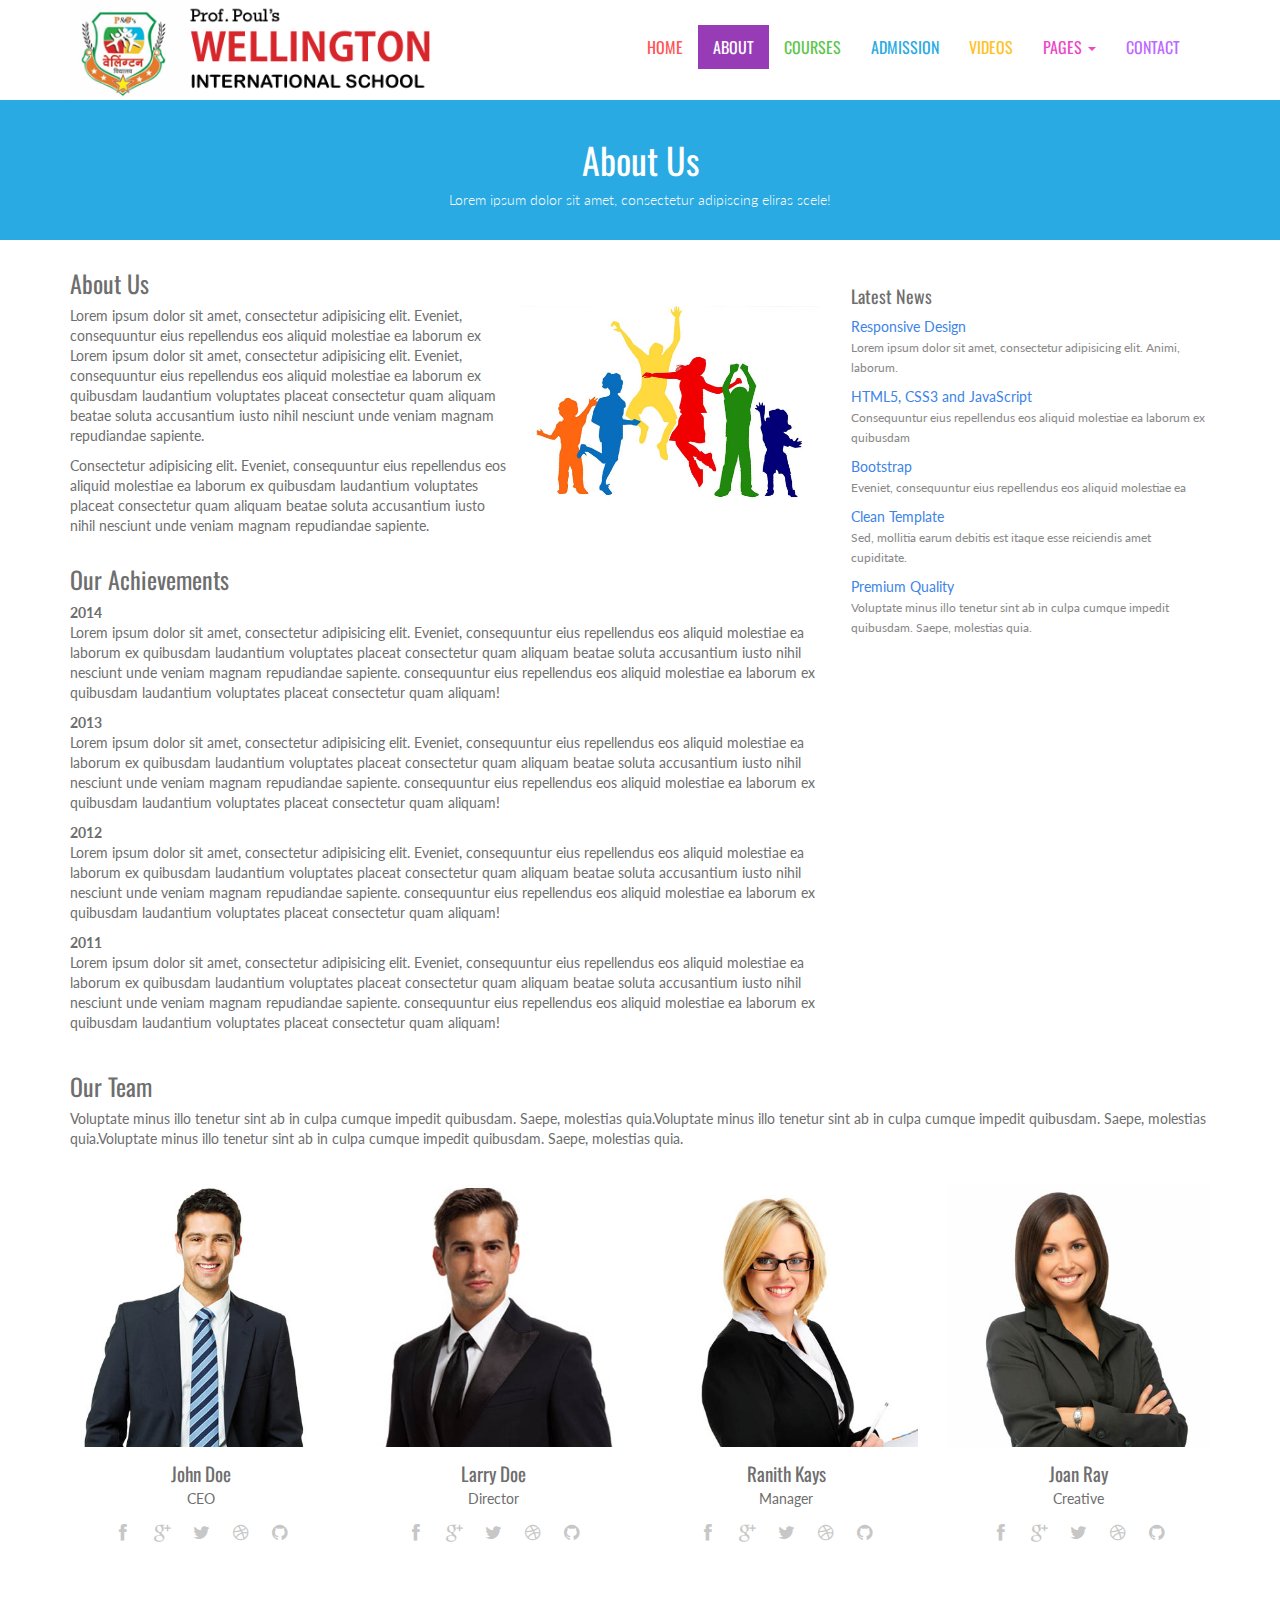
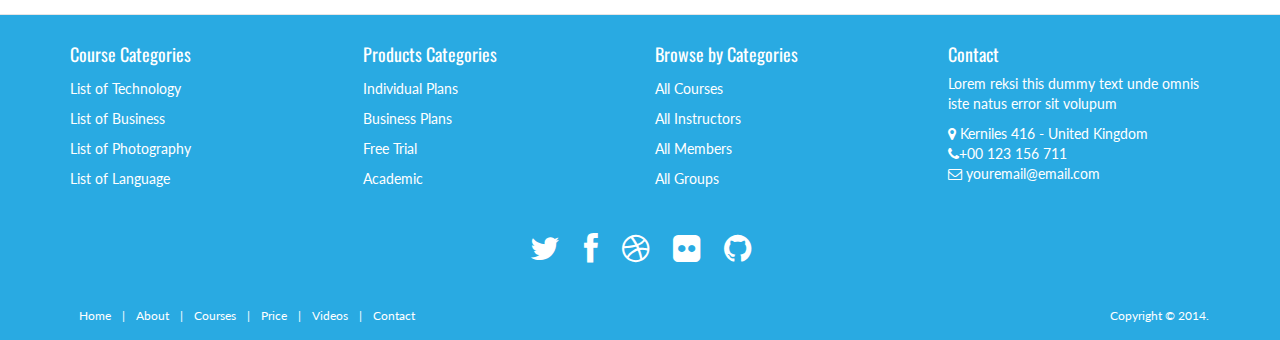
<file: about.html>
<!--
Author: WebThemez
Author URL: http://webthemez.com
License: Creative Commons Attribution 3.0 Unported
License URL: http://creativecommons.org/licenses/by/3.0/
-->
<!DOCTYPE html>
<html lang="en">
<head>
    <meta charset="utf-8">
    <meta name="viewport" content="width=device-width, initial-scale=1.0">
    <meta name="description" content="free-educational-responsive-web-template-webEdu">
    <meta name="author" content="webThemez.com">
    <title>Willington International School, Nanded.</title>
    <link rel="favicon" href="assets/images/favicon.png">
    <link rel="stylesheet" media="screen" href="http://fonts.googleapis.com/css?family=Open+Sans:300,400,700">
    <link rel="stylesheet" href="assets/css/bootstrap.min.css">
    <link rel="stylesheet" href="assets/css/font-awesome.min.css">
    <!-- Custom styles for our template -->
    <link rel="stylesheet" href="assets/css/bootstrap-theme.css" media="screen">
    <link rel="stylesheet" href="assets/css/style.css">
    <!-- HTML5 shim and Respond.js IE8 support of HTML5 elements and media queries -->
    <!--[if lt IE 9]>
	<script src="assets/js/html5shiv.js"></script>
	<script src="assets/js/respond.min.js"></script>
	<![endif]-->
</head>

<body>
    <!-- Fixed navbar -->
    <div class="navbar navbar-inverse">
        <div class="container">
            <div class="navbar-header">
                <!-- Button for smallest screens -->
                <button type="button" class="navbar-toggle" data-toggle="collapse" data-target=".navbar-collapse"><span class="icon-bar"></span><span class="icon-bar"></span><span class="icon-bar"></span></button>
                <a class="navbar-brand" href="index.html">
                    <img src="assets/images/logo.png" alt="Techro HTML5 template"></a>
            </div>
          <div class="navbar-collapse collapse">
				<ul class="nav navbar-nav pull-right mainNav">
					<li class="c1"><a href="index.html">Home</a></li>
					<li class="c2 active"><a href="about.html">About</a></li>
					<li class="c3"><a href="courses.html">Courses</a></li>
					<li class="c4"><a href="price.html">Admission</a></li>
					<li class="c5"><a href="videos.html">Videos</a></li>
					<li class="c6 dropdown">
						<a href="#" class="dropdown-toggle" data-toggle="dropdown">Pages <b class="caret"></b></a>
						<ul class="dropdown-menu">
							<li><a href="sidebar-right.html">Right Sidebar</a></li>
							<li><a href="#">Dummy Link1</a></li>
							<li><a href="#">Dummy Link2</a></li>
							<li><a href="#">Dummy Link3</a></li>
						</ul>
					</li>
					<li class="c7"><a href="contact.html">Contact</a></li>

				</ul>
			</div>
            <!--/.nav-collapse -->
        </div>
    </div>
    <!-- /.navbar -->

 	<header id="head" class="secondary">
            <div class="container">
                    <h1>About Us</h1>
                    <p>Lorem ipsum dolor sit amet, consectetur adipiscing eliras scele!</p>
                </div>
    </header>


    <!-- container -->
    <section class="container">
        <div class="row">
            <!-- main content -->
            <section class="col-sm-8 maincontent">
                <h3>About Us</h3>
                <p>
                    <img src="assets/images/about.jpg" alt="" class="img-rounded pull-right" width="300">
                    Lorem ipsum dolor sit amet, consectetur adipisicing elit. Eveniet, consequuntur eius repellendus eos aliquid molestiae ea laborum ex Lorem ipsum dolor sit amet, consectetur adipisicing elit. Eveniet, consequuntur eius repellendus eos aliquid molestiae ea laborum ex quibusdam laudantium voluptates placeat consectetur quam aliquam beatae soluta accusantium iusto nihil nesciunt unde veniam magnam repudiandae sapiente.
                </p>
                <p>Consectetur adipisicing elit. Eveniet, consequuntur eius repellendus eos aliquid molestiae ea laborum ex quibusdam laudantium voluptates placeat consectetur quam aliquam beatae soluta accusantium iusto nihil nesciunt unde veniam magnam repudiandae sapiente.</p>
                <h3>Our Achievements</h3>
                <strong>2014</strong>
                <p>Lorem ipsum dolor sit amet, consectetur adipisicing elit. Eveniet, consequuntur eius repellendus eos aliquid molestiae ea laborum ex quibusdam laudantium voluptates placeat consectetur quam aliquam beatae soluta accusantium iusto nihil nesciunt unde veniam magnam repudiandae sapiente. consequuntur eius repellendus eos aliquid molestiae ea laborum ex quibusdam laudantium voluptates placeat consectetur quam aliquam!</p>
                <strong>2013</strong>
                <p>Lorem ipsum dolor sit amet, consectetur adipisicing elit. Eveniet, consequuntur eius repellendus eos aliquid molestiae ea laborum ex quibusdam laudantium voluptates placeat consectetur quam aliquam beatae soluta accusantium iusto nihil nesciunt unde veniam magnam repudiandae sapiente. consequuntur eius repellendus eos aliquid molestiae ea laborum ex quibusdam laudantium voluptates placeat consectetur quam aliquam!</p>
                <strong>2012</strong>
                <p>Lorem ipsum dolor sit amet, consectetur adipisicing elit. Eveniet, consequuntur eius repellendus eos aliquid molestiae ea laborum ex quibusdam laudantium voluptates placeat consectetur quam aliquam beatae soluta accusantium iusto nihil nesciunt unde veniam magnam repudiandae sapiente. consequuntur eius repellendus eos aliquid molestiae ea laborum ex quibusdam laudantium voluptates placeat consectetur quam aliquam!</p>
                <strong>2011</strong>
                <p>Lorem ipsum dolor sit amet, consectetur adipisicing elit. Eveniet, consequuntur eius repellendus eos aliquid molestiae ea laborum ex quibusdam laudantium voluptates placeat consectetur quam aliquam beatae soluta accusantium iusto nihil nesciunt unde veniam magnam repudiandae sapiente. consequuntur eius repellendus eos aliquid molestiae ea laborum ex quibusdam laudantium voluptates placeat consectetur quam aliquam!</p>
            </section>
            <!-- /main -->

            <!-- Sidebar -->
            <aside class="col-sm-4 sidebar sidebar-right">

                <div class="panel">
                    <h4>Latest News</h4>
                    <ul class="list-unstyled list-spaces">
                        <li><a href="">Responsive Design</a><br>
                            <span class="small text-muted">Lorem ipsum dolor sit amet, consectetur adipisicing elit. Animi, laborum.</span></li>
                        <li><a href="">HTML5, CSS3 and JavaScript</a><br>
                            <span class="small text-muted">Consequuntur eius repellendus eos aliquid molestiae ea laborum ex quibusdam</span></li>
                        <li><a href="">Bootstrap</a><br>
                            <span class="small text-muted">Eveniet, consequuntur eius repellendus eos aliquid molestiae ea</span></li>
                        <li><a href="">Clean Template</a><br>
                            <span class="small text-muted">Sed, mollitia earum debitis est itaque esse reiciendis amet cupiditate.</span></li>
                        <li><a href="">Premium Quality</a><br>
                            <span class="small text-muted">Voluptate minus illo tenetur sint ab in culpa cumque impedit quibusdam. Saepe, molestias quia.</span></li>
                    </ul>
                </div>

            </aside>
            <!-- /Sidebar -->

        </div>
    </section>
    <!-- /container -->
    <section class="team-content">
        <div class="container">
            <div class="row">
                <div class="col-md-12">
                    <h3>Our Team</h3>
                    <p>Voluptate minus illo tenetur sint ab in culpa cumque impedit quibusdam. Saepe, molestias quia.Voluptate minus illo tenetur sint ab in culpa cumque impedit quibusdam. Saepe, molestias quia.Voluptate minus illo tenetur sint ab in culpa cumque impedit quibusdam. Saepe, molestias quia.</p>
                    <br />
                </div>
            </div>
            <div class="row">

                <div class="col-md-3 col-sm-6 col-xs-6">
                    <!-- Team Member -->
                    <div class="team-member">
                        <!-- Image Hover Block -->
                        <div class="member-img">
                            <!-- Image  -->
                            <img class="img-responsive" src="assets/images/photo-1.jpg" alt="">
                        </div>
                        <!-- Member Details -->
                        <h4>John Doe</h4>
                        <!-- Designation -->
                        <span class="pos">CEO</span>
                        <div class="team-socials">
                            <a href="#"><i class="fa fa-facebook"></i></a>
                            <a href="#"><i class="fa fa-google-plus"></i></a>
                            <a href="#"><i class="fa fa-twitter"></i></a>
                            <a href="#"><i class="fa fa-dribbble"></i></a>
                            <a href="#"><i class="fa fa-github"></i></a>
                        </div>
                    </div>
                </div>
                <div class="col-md-3 col-sm-6 col-xs-6">
                    <!-- Team Member -->
                    <div class="team-member pDark">
                        <!-- Image Hover Block -->
                        <div class="member-img">
                            <!-- Image  -->
                            <img class="img-responsive" src="assets/images/photo-2.jpg" alt="">
                        </div>
                        <!-- Member Details -->
                        <h4>Larry Doe</h4>
                        <!-- Designation -->
                        <span class="pos">Director</span>
                        <div class="team-socials">
                            <a href="#"><i class="fa fa-facebook"></i></a>
                            <a href="#"><i class="fa fa-google-plus"></i></a>
                            <a href="#"><i class="fa fa-twitter"></i></a>
                            <a href="#"><i class="fa fa-dribbble"></i></a>
                            <a href="#"><i class="fa fa-github"></i></a>
                        </div>
                    </div>
                </div>
                <div class="col-md-3 col-sm-6 col-xs-6">
                    <!-- Team Member -->
                    <div class="team-member pDark">
                        <!-- Image Hover Block -->
                        <div class="member-img">
                            <!-- Image  -->
                            <img class="img-responsive" src="assets/images/photo-3.jpg" alt="">
                        </div>
                        <!-- Member Details -->
                        <h4>Ranith Kays</h4>
                        <!-- Designation -->
                        <span class="pos">Manager</span>
                        <div class="team-socials">
                            <a href="#"><i class="fa fa-facebook"></i></a>
                            <a href="#"><i class="fa fa-google-plus"></i></a>
                            <a href="#"><i class="fa fa-twitter"></i></a>
                            <a href="#"><i class="fa fa-dribbble"></i></a>
                            <a href="#"><i class="fa fa-github"></i></a>
                        </div>
                    </div>
                </div>
                <div class="col-md-3 col-sm-6 col-xs-6">
                    <!-- Team Member -->
                    <div class="team-member pDark">
                        <!-- Image Hover Block -->
                        <div class="member-img">
                            <!-- Image  -->
                            <img class="img-responsive" src="assets/images/photo-4.jpg" alt="">
                        </div>
                        <!-- Member Details -->
                        <h4>Joan Ray</h4>
                        <!-- Designation -->
                        <span class="pos">Creative</span>
                        <div class="team-socials">
                            <a href="#"><i class="fa fa-facebook"></i></a>
                            <a href="#"><i class="fa fa-google-plus"></i></a>
                            <a href="#"><i class="fa fa-twitter"></i></a>
                            <a href="#"><i class="fa fa-dribbble"></i></a>
                            <a href="#"><i class="fa fa-github"></i></a>
                        </div>
                    </div>
                </div>
            </div>
        </div>
    </section>
  <footer id="footer">
 
		<div class="container">
   <div class="row">
  <div class="footerbottom">
    <div class="col-md-3 col-sm-6">
      <div class="footerwidget">
        <h4>
          Course Categories
        </h4>
        <div class="menu-course">
          <ul class="menu">
            <li><a href="#">
                List of Technology 
              </a>
            </li>
            <li><a href="#">
                List of Business
              </a>
            </li>
            <li><a href="#">
                List of Photography
              </a>
            </li>
            <li><a href="#">
               List of Language
              </a>
            </li>
          </ul>
        </div>
      </div>
    </div>
    <div class="col-md-3 col-sm-6">
      <div class="footerwidget">
        <h4>
          Products Categories
        </h4>
        <div class="menu-course">
          <ul class="menu">
            <li> <a href="#">
                Individual Plans  </a>
            </li>
            <li><a href="#">
                Business Plans
              </a>
            </li>
            <li><a href="#">
                Free Trial
              </a>
            </li>
            <li><a href="#">
                Academic
              </a>
            </li>
          </ul>
        </div>
      </div>
    </div>
    <div class="col-md-3 col-sm-6">
      <div class="footerwidget">
        <h4>
          Browse by Categories
        </h4>
        <div class="menu-course">
          <ul class="menu">
            <li><a href="#">
                All Courses
              </a>
            </li>
            <li> <a href="#">
                All Instructors
              </a>
            </li>
            <li><a href="#">
                All Members
              </a>
            </li>
            <li>
              <a href="#">
                All Groups
              </a>
            </li>
          </ul>
        </div>
      </div>
    </div>
    <div class="col-md-3 col-sm-6"> 
            	<div class="footerwidget"> 
                         <h4>Contact</h4> 
                        <p>Lorem reksi this dummy text unde omnis iste natus error sit volupum</p>
            <div class="contact-info"> 
            <i class="fa fa-map-marker"></i> Kerniles 416  - United Kingdom<br>
            <i class="fa fa-phone"></i>+00 123 156 711 <br>
             <i class="fa fa-envelope-o"></i> youremail@email.com
              </div> 
                </div><!-- end widget --> 
    </div>
  </div>
</div>
			<div class="social text-center">
				<a href="#"><i class="fa fa-twitter"></i></a>
				<a href="#"><i class="fa fa-facebook"></i></a>
				<a href="#"><i class="fa fa-dribbble"></i></a>
				<a href="#"><i class="fa fa-flickr"></i></a>
				<a href="#"><i class="fa fa-github"></i></a>
			</div>

			<div class="clear"></div>
			<!--CLEAR FLOATS-->
		</div>
		<div class="footer2">
			<div class="container">
				<div class="row">

					<div class="col-md-6 panel">
						<div class="panel-body">
							<p class="simplenav">
								<a href="index.html">Home</a> | 
								<a href="about.html">About</a> |
								<a href="courses.html">Courses</a> |
								<a href="price.html">Price</a> |
								<a href="videos.html">Videos</a> |
								<a href="contact.html">Contact</a>
							</p>
						</div>
					</div>

					<div class="col-md-6 panel">
						<div class="panel-body">
							<p class="text-right">
								Copyright &copy; 2014. 
							</p>
						</div>
					</div>

				</div>
				<!-- /row of panels -->
			</div>
		</div>
	</footer>

    <!-- JavaScript libs are placed at the end of the document so the pages load faster -->
    <script src="http://ajax.googleapis.com/ajax/libs/jquery/1.10.2/jquery.min.js"></script>
    <script src="http://netdna.bootstrapcdn.com/bootstrap/3.0.0/js/bootstrap.min.js"></script>
    <script src="assets/js/custom.js"></script>
</body>
</html>
</file>
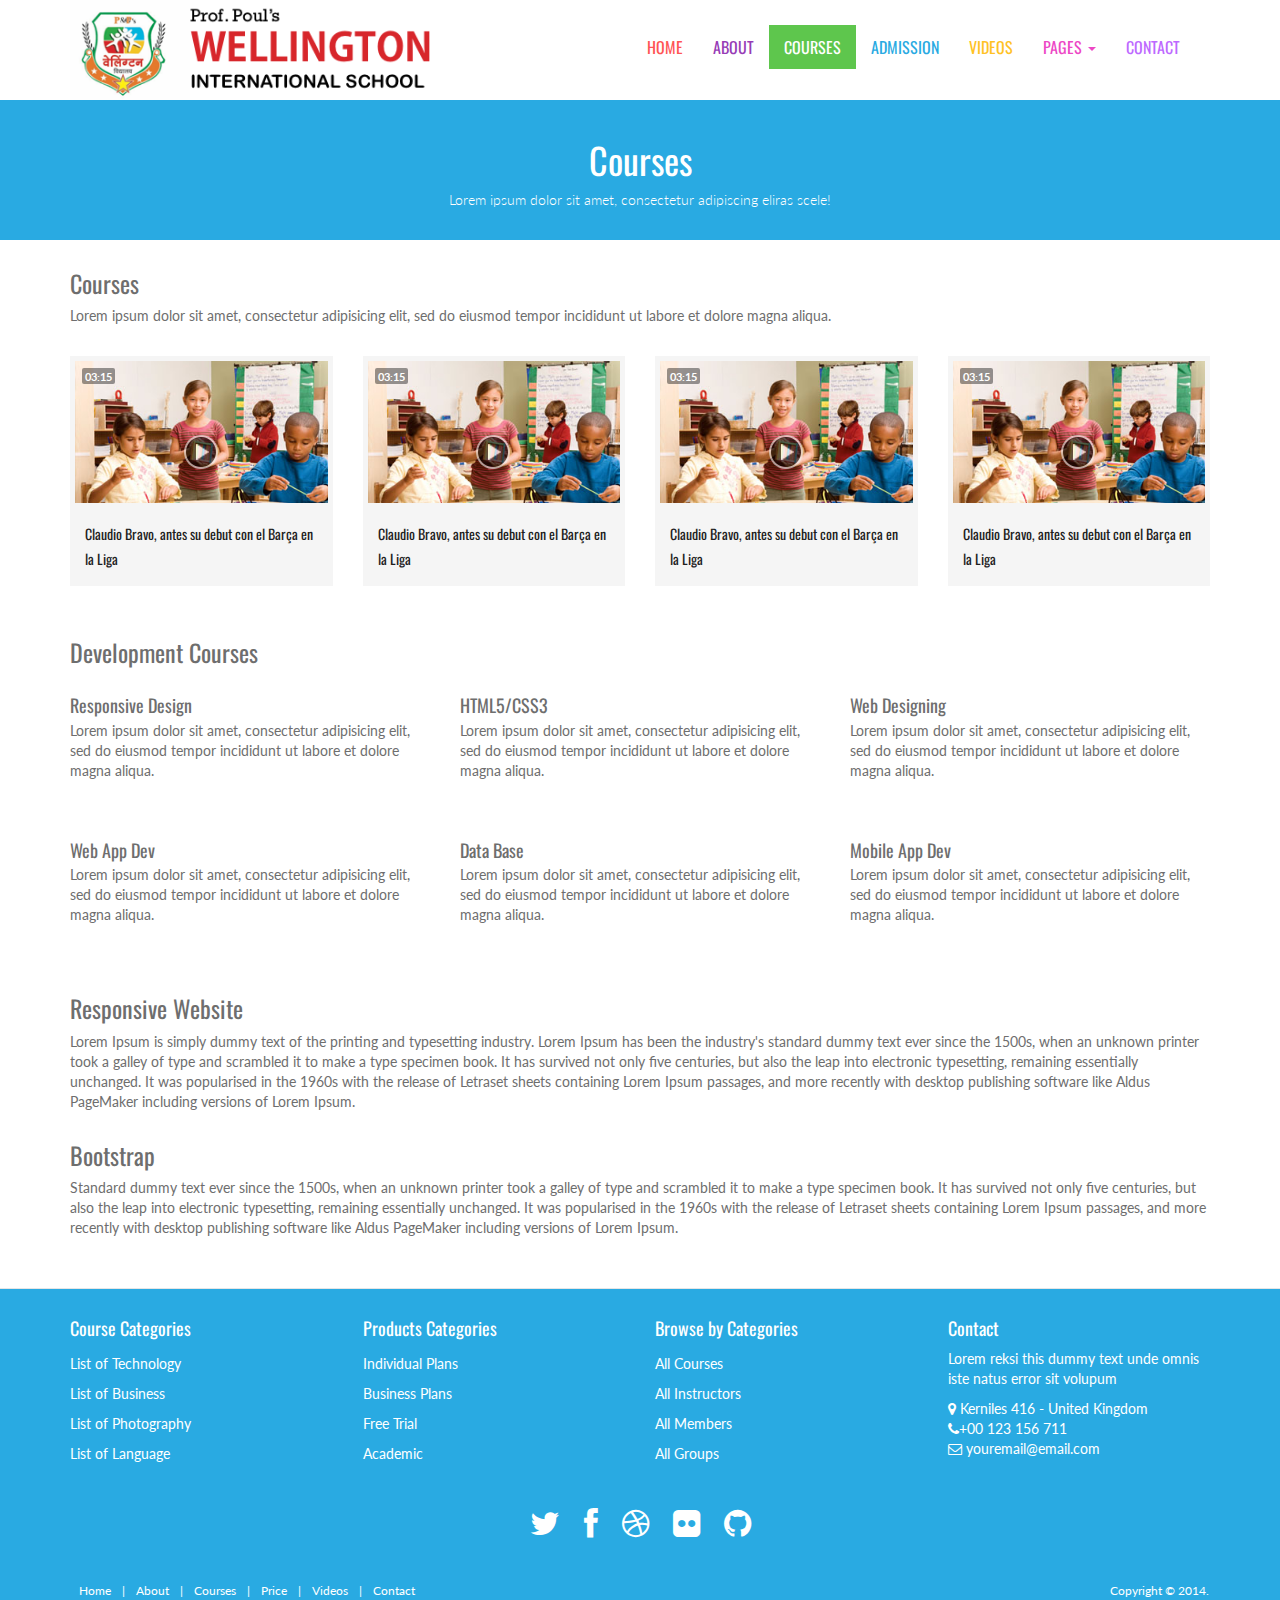
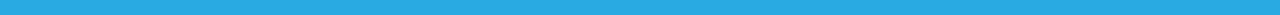
<file: courses.html>
<!--
Author: WebThemez
Author URL: http://webthemez.com
License: Creative Commons Attribution 3.0 Unported
License URL: http://creativecommons.org/licenses/by/3.0/
-->
<!DOCTYPE html>
<html lang="en">
<head>
	<meta charset="utf-8">
	<meta name="viewport" content="width=device-width, initial-scale=1.0">
	<meta name="description" content="free-educational-responsive-web-template-webEdu">
	<meta name="author" content="webThemez.com">
	<title>Willington International School, Nanded.</title>
	<link rel="favicon" href="assets/images/favicon.png">
	<link rel="stylesheet" media="screen" href="http://fonts.googleapis.com/css?family=Open+Sans:300,400,700">
	<link rel="stylesheet" href="assets/css/bootstrap.min.css">
	<link rel="stylesheet" href="assets/css/font-awesome.min.css">
	<!-- Custom styles for our template -->
	<link rel="stylesheet" href="assets/css/bootstrap-theme.css" media="screen">
	<link rel="stylesheet" href="assets/css/style.css">
	<!-- HTML5 shim and Respond.js IE8 support of HTML5 elements and media queries -->
	<!--[if lt IE 9]>
	<script src="assets/js/html5shiv.js"></script>
	<script src="assets/js/respond.min.js"></script>
	<![endif]-->
</head>

<body>
	<!-- Fixed navbar -->
	<div class="navbar navbar-inverse">
		<div class="container">
			<div class="navbar-header">
				<!-- Button for smallest screens -->
				<button type="button" class="navbar-toggle" data-toggle="collapse" data-target=".navbar-collapse"><span class="icon-bar"></span><span class="icon-bar"></span><span class="icon-bar"></span></button>
				<a class="navbar-brand" href="index.html">
					<img src="assets/images/logo.png" alt="Techro HTML5 template"></a>
			</div>
		<div class="navbar-collapse collapse">
				<ul class="nav navbar-nav pull-right mainNav">
					<li class="c1"><a href="index.html">Home</a></li>
					<li class="c2"><a href="about.html">About</a></li>
					<li class="c3 active"><a href="courses.html">Courses</a></li>
					<li class="c4"><a href="price.html">Admission</a></li>
					<li class="c5"><a href="videos.html">Videos</a></li>
					<li class="c6 dropdown">
						<a href="#" class="dropdown-toggle" data-toggle="dropdown">Pages <b class="caret"></b></a>
						<ul class="dropdown-menu">
							<li><a href="sidebar-right.html">Right Sidebar</a></li>
							<li><a href="#">Dummy Link1</a></li>
							<li><a href="#">Dummy Link2</a></li>
							<li><a href="#">Dummy Link3</a></li>
						</ul>
					</li>
					<li class="c7"><a href="contact.html">Contact</a></li>

				</ul>
			</div>
			<!--/.nav-collapse -->
		</div>
	</div>
	<!-- /.navbar -->

		<header id="head" class="secondary">
            <div class="container">
                    <h1>Courses</h1>
                    <p>Lorem ipsum dolor sit amet, consectetur adipiscing eliras scele!</p>
                </div>
    </header>

    
    <div class="container">
<h3>Courses</h3>
<p>
    Lorem ipsum dolor sit amet, consectetur adipisicing elit, sed do eiusmod tempor incididunt ut labore et dolore magna aliqua.
</p>
<br/>
<ul class="list-unstyled video-list-thumbs row">
	<li class="col-lg-3 col-sm-4 col-xs-6">
		<a href="#" title="Claudio Bravo, antes su debut con el Barça en la Liga">
			<img src="assets/images/mqdefault.jpg" alt="Barca" class="img-responsive" height="130px" />
			<h2>Claudio Bravo, antes su debut con el Barça en la Liga</h2>
			<span class="play-button"></span>
			<span class="duration">03:15</span>
		</a>
	</li>
	<li class="col-lg-3 col-sm-4 col-xs-6">
		<a href="#" title="Claudio Bravo, antes su debut con el Barça en la Liga">
			<img src="assets/images/mqdefault.jpg" alt="Barca" class="img-responsive" height="130px" />
			<h2>Claudio Bravo, antes su debut con el Barça en la Liga</h2>
			<span class="play-button"></span>
			<span class="duration">03:15</span>
		</a>
	</li>
	<li class="col-lg-3 col-sm-4 col-xs-6">
		<a href="#" title="Claudio Bravo, antes su debut con el Barça en la Liga">
			<img src="assets/images/mqdefault.jpg" alt="Barca" class="img-responsive" height="130px" />
			<h2>Claudio Bravo, antes su debut con el Barça en la Liga</h2>
			<span class="play-button"></span>
			<span class="duration">03:15</span>
		</a>
	</li>
	<li class="col-lg-3 col-md-4 col-sm-4 col-xs-6">
		<a href="#" title="Claudio Bravo, antes su debut con el Barça en la Liga">
			<img src="assets/images/mqdefault.jpg" alt="Barca" class="img-responsive" height="130px" />
			<h2>Claudio Bravo, antes su debut con el Barça en la Liga</h2>
			<span class="play-button"></span>
			<span class="duration">03:15</span>
		</a>
	</li> 
</ul>

</div>
	<div id="courses">
		<section class="container">
			<h3>Development Courses</h3>
			<div class="row">
				<div class="col-md-4">
					<div class="featured-box"> 
						<div class="text">
							<h3>Responsive Design</h3>
							Lorem ipsum dolor sit amet, consectetur adipisicing elit, sed do eiusmod tempor incididunt ut labore et dolore magna aliqua.
						</div>
					</div>
				</div>
				<div class="col-md-4">
					<div class="featured-box"> 
						<div class="text">
							<h3>HTML5/CSS3</h3>
							Lorem ipsum dolor sit amet, consectetur adipisicing elit, sed do eiusmod tempor incididunt ut labore et dolore magna aliqua.
						</div>
					</div>
				</div>
				<div class="col-md-4">
					<div class="featured-box"> 
						<div class="text">
							<h3>Web Designing</h3>
							Lorem ipsum dolor sit amet, consectetur adipisicing elit, sed do eiusmod tempor incididunt ut labore et dolore magna aliqua.
						</div>
					</div>
				</div>
			</div>
			<div class="row">
				<div class="col-md-4">
					<div class="featured-box"> 
						<div class="text">
							<h3>Web App Dev</h3>
							Lorem ipsum dolor sit amet, consectetur adipisicing elit, sed do eiusmod tempor incididunt ut labore et dolore magna aliqua.
						</div>
					</div>
				</div>
				<div class="col-md-4">
					<div class="featured-box"> 
						<div class="text">
							<h3>Data Base</h3>
							Lorem ipsum dolor sit amet, consectetur adipisicing elit, sed do eiusmod tempor incididunt ut labore et dolore magna aliqua.
						</div>
					</div>
				</div>
				<div class="col-md-4">
					<div class="featured-box"> 
						<div class="text">
							<h3>Mobile App Dev</h3>
							Lorem ipsum dolor sit amet, consectetur adipisicing elit, sed do eiusmod tempor incididunt ut labore et dolore magna aliqua.
						</div>
					</div>
				</div>
			</div>

		</section>
	</div>
    
	<!-- container -->
	<div class="container">
		<div class="row">
			<!-- Article content -->
			<section class="col-sm-12 maincontent">
				<h3>Responsive Website</h3>
				<p>
					Lorem Ipsum is simply dummy text of the printing and typesetting industry. Lorem Ipsum has been the industry's standard dummy text ever since the 1500s, when an unknown printer took a galley of type and scrambled it to make a type specimen book. It has survived not only five centuries, but also the leap into electronic typesetting, remaining essentially unchanged. It was popularised in the 1960s with the release of Letraset sheets containing Lorem Ipsum passages, and more recently with desktop publishing software like Aldus PageMaker including versions of Lorem Ipsum.
				</p>
				<h3>Bootstrap</h3>
				<p>Standard dummy text ever since the 1500s, when an unknown printer took a galley of type and scrambled it to make a type specimen book. It has survived not only five centuries, but also the leap into electronic typesetting, remaining essentially unchanged. It was popularised in the 1960s with the release of Letraset sheets containing Lorem Ipsum passages, and more recently with desktop publishing software like Aldus PageMaker including versions of Lorem Ipsum.</p>
			</section>
		</div>
	</div>
	<!-- /container -->
 <footer id="footer">
 
		<div class="container">
   <div class="row">
  <div class="footerbottom">
    <div class="col-md-3 col-sm-6">
      <div class="footerwidget">
        <h4>
          Course Categories
        </h4>
        <div class="menu-course">
          <ul class="menu">
            <li><a href="#">
                List of Technology 
              </a>
            </li>
            <li><a href="#">
                List of Business
              </a>
            </li>
            <li><a href="#">
                List of Photography
              </a>
            </li>
            <li><a href="#">
               List of Language
              </a>
            </li>
          </ul>
        </div>
      </div>
    </div>
    <div class="col-md-3 col-sm-6">
      <div class="footerwidget">
        <h4>
          Products Categories
        </h4>
        <div class="menu-course">
          <ul class="menu">
            <li> <a href="#">
                Individual Plans  </a>
            </li>
            <li><a href="#">
                Business Plans
              </a>
            </li>
            <li><a href="#">
                Free Trial
              </a>
            </li>
            <li><a href="#">
                Academic
              </a>
            </li>
          </ul>
        </div>
      </div>
    </div>
    <div class="col-md-3 col-sm-6">
      <div class="footerwidget">
        <h4>
          Browse by Categories
        </h4>
        <div class="menu-course">
          <ul class="menu">
            <li><a href="#">
                All Courses
              </a>
            </li>
            <li> <a href="#">
                All Instructors
              </a>
            </li>
            <li><a href="#">
                All Members
              </a>
            </li>
            <li>
              <a href="#">
                All Groups
              </a>
            </li>
          </ul>
        </div>
      </div>
    </div>
    <div class="col-md-3 col-sm-6"> 
            	<div class="footerwidget"> 
                         <h4>Contact</h4> 
                        <p>Lorem reksi this dummy text unde omnis iste natus error sit volupum</p>
            <div class="contact-info"> 
            <i class="fa fa-map-marker"></i> Kerniles 416  - United Kingdom<br>
            <i class="fa fa-phone"></i>+00 123 156 711 <br>
             <i class="fa fa-envelope-o"></i> youremail@email.com
              </div> 
                </div><!-- end widget --> 
    </div>
  </div>
</div>
			<div class="social text-center">
				<a href="#"><i class="fa fa-twitter"></i></a>
				<a href="#"><i class="fa fa-facebook"></i></a>
				<a href="#"><i class="fa fa-dribbble"></i></a>
				<a href="#"><i class="fa fa-flickr"></i></a>
				<a href="#"><i class="fa fa-github"></i></a>
			</div>

			<div class="clear"></div>
			<!--CLEAR FLOATS-->
		</div>
		<div class="footer2">
			<div class="container">
				<div class="row">

					<div class="col-md-6 panel">
						<div class="panel-body">
							<p class="simplenav">
								<a href="index.html">Home</a> | 
								<a href="about.html">About</a> |
								<a href="courses.html">Courses</a> |
								<a href="price.html">Price</a> |
								<a href="videos.html">Videos</a> |
								<a href="contact.html">Contact</a>
							</p>
						</div>
					</div>

					<div class="col-md-6 panel">
						<div class="panel-body">
							<p class="text-right">
								Copyright &copy; 2014.
							</p>
						</div>
					</div>

				</div>
				<!-- /row of panels -->
			</div>
		</div>
	</footer>


	<!-- JavaScript libs are placed at the end of the document so the pages load faster -->
	<script src="http://ajax.googleapis.com/ajax/libs/jquery/1.10.2/jquery.min.js"></script>
	<script src="http://netdna.bootstrapcdn.com/bootstrap/3.0.0/js/bootstrap.min.js"></script>
	<script src="assets/js/custom.js"></script>
</body>
</html>
</file>
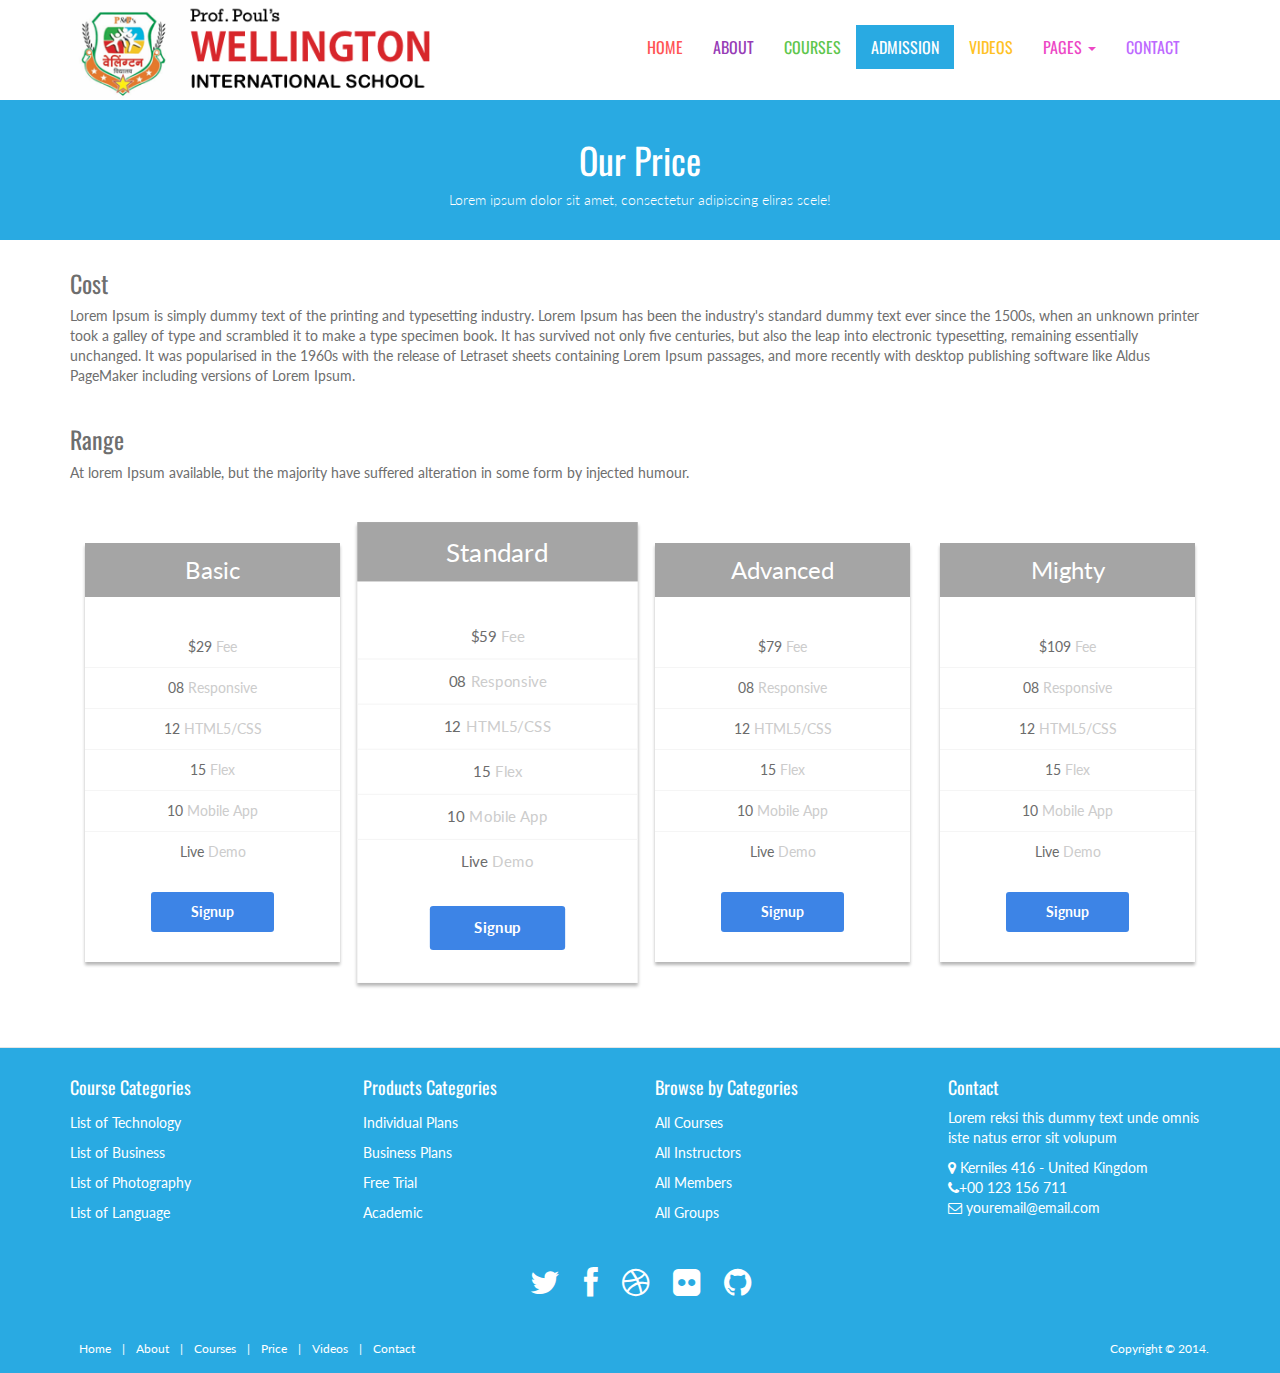
<file: price.html>
<!DOCTYPE html>
<html lang="en">
<head>
	<meta charset="utf-8">
	<meta name="viewport" content="width=device-width, initial-scale=1.0">
	<meta name="description" content="free-educational-responsive-web-template-webEdu">
	<meta name="author" content="webThemez.com">
	<title>Willington International School, Nanded.</title>
	<link rel="favicon" href="assets/images/favicon.png">
	<link rel="stylesheet" media="screen" href="http://fonts.googleapis.com/css?family=Open+Sans:300,400,700">
	<link rel="stylesheet" href="assets/css/bootstrap.min.css">
	<link rel="stylesheet" href="assets/css/font-awesome.min.css">
	<!-- Custom styles for our template -->
	<link rel="stylesheet" href="assets/css/bootstrap-theme.css" media="screen">
	<link rel="stylesheet" href="assets/css/style.css">
	<!-- HTML5 shim and Respond.js IE8 support of HTML5 elements and media queries -->
	<!--[if lt IE 9]>
	<script src="assets/js/html5shiv.js"></script>
	<script src="assets/js/respond.min.js"></script>
	<![endif]-->
</head>

<body>
	<!-- Fixed navbar -->
	<div class="navbar navbar-inverse">
		<div class="container">
			<div class="navbar-header">
				<!-- Button for smallest screens -->
				<button type="button" class="navbar-toggle" data-toggle="collapse" data-target=".navbar-collapse"><span class="icon-bar"></span><span class="icon-bar"></span><span class="icon-bar"></span></button>
				<a class="navbar-brand" href="index.html">
					<img src="assets/images/logo.png" alt="Techro HTML5 template"></a>
			</div>
		<div class="navbar-collapse collapse">
				<ul class="nav navbar-nav pull-right mainNav">
					<li class="c1"><a href="index.html">Home</a></li>
					<li class="c2"><a href="about.html">About</a></li>
					<li class="c3"><a href="courses.html">Courses</a></li>
					<li class="c4 active"><a href="price.html">Admission</a></li>
					<li class="c5"><a href="videos.html">Videos</a></li>
					<li class="c6 dropdown">
						<a href="#" class="dropdown-toggle" data-toggle="dropdown">Pages <b class="caret"></b></a>
						<ul class="dropdown-menu">
							<li><a href="sidebar-right.html">Right Sidebar</a></li>
							<li><a href="#">Dummy Link1</a></li>
							<li><a href="#">Dummy Link2</a></li>
							<li><a href="#">Dummy Link3</a></li>
						</ul>
					</li>
					<li class="c7"><a href="contact.html">Contact</a></li>

				</ul>
			</div>
			<!--/.nav-collapse -->
		</div>
	</div>
	<!-- /.navbar -->

		<header id="head" class="secondary">
            <div class="container">
                    <h1>Our Price</h1>
                    <p>Lorem ipsum dolor sit amet, consectetur adipiscing eliras scele!</p>
                </div>
    </header>


	<!-- container -->
	<div class="container">
		<div class="row">
			<!-- Article content -->
			<section class="col-sm-12 maincontent">
				<h3>Cost</h3>
				<p>
					Lorem Ipsum is simply dummy text of the printing and typesetting industry. Lorem Ipsum has been the industry's standard dummy text ever since the 1500s, when an unknown printer took a galley of type and scrambled it to make a type specimen book. It has survived not only five centuries, but also the leap into electronic typesetting, remaining essentially unchanged. It was popularised in the 1960s with the release of Letraset sheets containing Lorem Ipsum passages, and more recently with desktop publishing software like Aldus PageMaker including versions of Lorem Ipsum.
				</p>

			</section>
		</div>
	</div>
	<!-- /container -->

	<section class="container">
		<div class="heading">
			<!-- Heading -->
			<h3>Range</h3>
			<p>At lorem Ipsum available, but the majority have suffered alteration in some form by injected humour.</p>
			<br />
		</div>
		<div class="row flat">
			<div class="col-lg-3 col-md-3 col-xs-6">
				<ul class="plan plan1">
					<li class="plan-name">Basic
					</li>
					<li class="plan-price">
						<strong>$29</strong> Fee
					</li>
					<li>
						<strong>08</strong> Responsive
					</li>
					<li>
						<strong>12</strong> HTML5/CSS
					</li>
					<li>
						<strong>15</strong> Flex
					</li>
					<li>
						<strong>10</strong> Mobile App
					</li>
					<li>
						<strong>Live</strong> Demo
					</li>
					<li class="plan-action">
						<a href="#" class="btn">Signup</a>
					</li>
				</ul>
			</div>

			<div class="col-lg-3 col-md-3 col-xs-6">
				<ul class="plan plan2 featured">
					<li class="plan-name">Standard
					</li>
					<li class="plan-price">
						<strong>$59</strong> Fee
					</li>
					<li>
						<strong>08</strong> Responsive
					</li>
					<li>
						<strong>12</strong> HTML5/CSS
					</li>
					<li>
						<strong>15</strong> Flex
					</li>
					<li>
						<strong>10</strong> Mobile App
					</li>
					<li>
						<strong>Live</strong> Demo
					</li>
					<li class="plan-action">
						<a href="#" class="btn">Signup</a>
					</li>
				</ul>
			</div>

			<div class="col-lg-3 col-md-3 col-xs-6">
				<ul class="plan plan3">
					<li class="plan-name">Advanced
					</li>
					<li class="plan-price">
						<strong>$79</strong> Fee
					</li>
					<li>
						<strong>08</strong> Responsive
					</li>
					<li>
						<strong>12</strong> HTML5/CSS
					</li>
					<li>
						<strong>15</strong> Flex
					</li>
					<li>
						<strong>10</strong> Mobile App
					</li>
					<li>
						<strong>Live</strong> Demo
					</li>
					<li class="plan-action">
						<a href="#" class="btn">Signup</a>
					</li>
				</ul>
			</div>

			<div class="col-lg-3 col-md-3 col-xs-6">
				<ul class="plan plan4">
					<li class="plan-name">Mighty
					</li>
					<li class="plan-price">
						<strong>$109</strong> Fee
					</li>
					<li>
						<strong>08</strong> Responsive
					</li>
					<li>
						<strong>12</strong> HTML5/CSS
					</li>
					<li>
						<strong>15</strong> Flex
					</li>
					<li>
						<strong>10</strong> Mobile App
					</li>
					<li>
						<strong>Live</strong> Demo
					</li>
					<li class="plan-action">
						<a href="#" class="btn">Signup</a>
					</li>
				</ul>
			</div>
		</div>
	</section>
 <footer id="footer">
 
		<div class="container">
   <div class="row">
  <div class="footerbottom">
    <div class="col-md-3 col-sm-6">
      <div class="footerwidget">
        <h4>
          Course Categories
        </h4>
        <div class="menu-course">
          <ul class="menu">
            <li><a href="#">
                List of Technology 
              </a>
            </li>
            <li><a href="#">
                List of Business
              </a>
            </li>
            <li><a href="#">
                List of Photography
              </a>
            </li>
            <li><a href="#">
               List of Language
              </a>
            </li>
          </ul>
        </div>
      </div>
    </div>
    <div class="col-md-3 col-sm-6">
      <div class="footerwidget">
        <h4>
          Products Categories
        </h4>
        <div class="menu-course">
          <ul class="menu">
            <li> <a href="#">
                Individual Plans  </a>
            </li>
            <li><a href="#">
                Business Plans
              </a>
            </li>
            <li><a href="#">
                Free Trial
              </a>
            </li>
            <li><a href="#">
                Academic
              </a>
            </li>
          </ul>
        </div>
      </div>
    </div>
    <div class="col-md-3 col-sm-6">
      <div class="footerwidget">
        <h4>
          Browse by Categories
        </h4>
        <div class="menu-course">
          <ul class="menu">
            <li><a href="#">
                All Courses
              </a>
            </li>
            <li> <a href="#">
                All Instructors
              </a>
            </li>
            <li><a href="#">
                All Members
              </a>
            </li>
            <li>
              <a href="#">
                All Groups
              </a>
            </li>
          </ul>
        </div>
      </div>
    </div>
    <div class="col-md-3 col-sm-6"> 
            	<div class="footerwidget"> 
                         <h4>Contact</h4> 
                        <p>Lorem reksi this dummy text unde omnis iste natus error sit volupum</p>
            <div class="contact-info"> 
            <i class="fa fa-map-marker"></i> Kerniles 416  - United Kingdom<br>
            <i class="fa fa-phone"></i>+00 123 156 711 <br>
             <i class="fa fa-envelope-o"></i> youremail@email.com
              </div> 
                </div><!-- end widget --> 
    </div>
  </div>
</div>
			<div class="social text-center">
				<a href="#"><i class="fa fa-twitter"></i></a>
				<a href="#"><i class="fa fa-facebook"></i></a>
				<a href="#"><i class="fa fa-dribbble"></i></a>
				<a href="#"><i class="fa fa-flickr"></i></a>
				<a href="#"><i class="fa fa-github"></i></a>
			</div>

			<div class="clear"></div>
			<!--CLEAR FLOATS-->
		</div>
		<div class="footer2">
			<div class="container">
				<div class="row">

					<div class="col-md-6 panel">
						<div class="panel-body">
							<p class="simplenav">
								<a href="index.html">Home</a> | 
								<a href="about.html">About</a> |
								<a href="courses.html">Courses</a> |
								<a href="price.html">Price</a> |
								<a href="videos.html">Videos</a> |
								<a href="contact.html">Contact</a>
							</p>
						</div>
					</div>

					<div class="col-md-6 panel">
						<div class="panel-body">
							<p class="text-right">
								Copyright &copy; 2014.
							</p>
						</div>
					</div>

				</div>
				<!-- /row of panels -->
			</div>
		</div>
	</footer>

	<!-- JavaScript libs are placed at the end of the document so the pages load faster -->
	<script src="http://ajax.googleapis.com/ajax/libs/jquery/1.10.2/jquery.min.js"></script>
	<script src="http://netdna.bootstrapcdn.com/bootstrap/3.0.0/js/bootstrap.min.js"></script>
	<script src="assets/js/custom.js"></script>
</body>
</html>
</file>
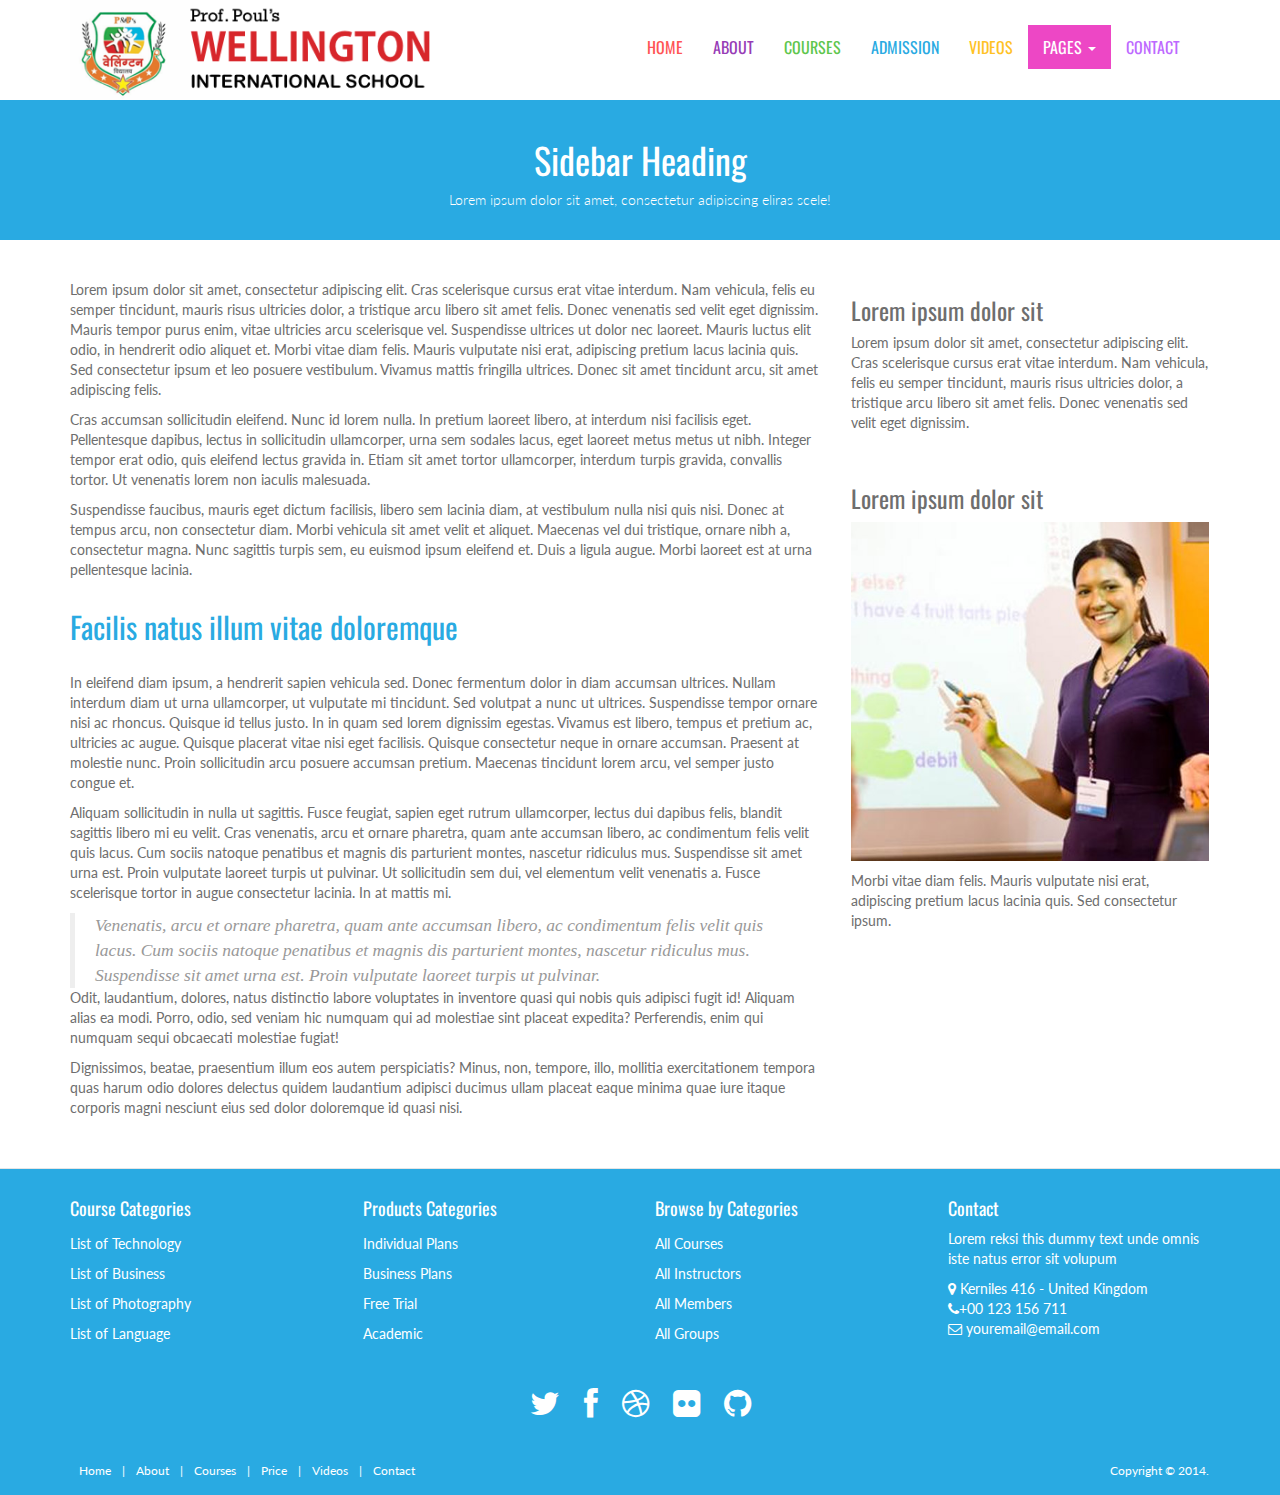
<file: sidebar-right.html>
<!--
Author: WebThemez
Author URL: http://webthemez.com
License: Creative Commons Attribution 3.0 Unported
License URL: http://creativecommons.org/licenses/by/3.0/
-->
<!DOCTYPE html>
<html lang="en">
<head>
	<meta charset="utf-8">
	<meta name="viewport" content="width=device-width, initial-scale=1.0">
	<meta name="description" content="free-educational-responsive-web-template-webEdu">
	<meta name="author" content="webThemez.com">
	<title>Willington International School, Nanded.</title>
	<link rel="favicon" href="assets/images/favicon.png">
	<link rel="stylesheet" media="screen" href="http://fonts.googleapis.com/css?family=Open+Sans:300,400,700">
	<link rel="stylesheet" href="assets/css/bootstrap.min.css">
	<link rel="stylesheet" href="assets/css/font-awesome.min.css">
	<!-- Custom styles-->
	<link rel="stylesheet" href="assets/css/bootstrap-theme.css" media="screen">
	<link rel="stylesheet" href="assets/css/style.css">
	<!-- HTML5 shim and Respond.js IE8 support of HTML5 elements and media queries -->
	<!--[if lt IE 9]>
	<script src="assets/js/html5shiv.js"></script>
	<script src="assets/js/respond.min.js"></script>
	<![endif]-->
</head>

<body>
	<!-- Fixed navbar -->
	<div class="navbar navbar-inverse">
		<div class="container">
			<div class="navbar-header">
				<!-- Button for smallest screens -->
				<button type="button" class="navbar-toggle" data-toggle="collapse" data-target=".navbar-collapse"><span class="icon-bar"></span><span class="icon-bar"></span><span class="icon-bar"></span></button>
				<a class="navbar-brand" href="index.html">
					<img src="assets/images/logo.png" alt="Techro HTML5 template"></a>
			</div>
		<div class="navbar-collapse collapse">
				<ul class="nav navbar-nav pull-right mainNav">
					<li class="c1"><a href="index.html">Home</a></li>
					<li class="c2"><a href="about.html">About</a></li>
					<li class="c3"><a href="courses.html">Courses</a></li>
					<li class="c4"><a href="price.html">Admission</a></li>
					<li class="c5"><a href="videos.html">Videos</a></li>
					<li class="c6 dropdown active">
						<a href="#" class="dropdown-toggle" data-toggle="dropdown">Pages <b class="caret"></b></a>
						<ul class="dropdown-menu">
							<li><a href="sidebar-right.html">Right Sidebar</a></li>
							<li><a href="#">Dummy Link1</a></li>
							<li><a href="#">Dummy Link2</a></li>
							<li><a href="#">Dummy Link3</a></li>
						</ul>
					</li>
					<li class="c7"><a href="contact.html">Contact</a></li>

				</ul>
			</div>
			<!--/.nav-collapse -->
		</div>
	</div>
	<!-- /.navbar -->

	<header id="head" class="secondary">
            <div class="container">
                    <h1>Sidebar Heading</h1>
                    <p>Lorem ipsum dolor sit amet, consectetur adipiscing eliras scele!</p>
                </div>
    </header>

	<!-- container -->
	<section class="container">

		<div class="row">

			<!-- Article main content -->
			<article class="col-md-8 maincontent">
				<br />
				<br />
				<p>Lorem ipsum dolor sit amet, consectetur adipiscing elit. Cras scelerisque cursus erat vitae interdum. Nam vehicula, felis eu semper tincidunt, mauris risus ultricies dolor, a tristique arcu libero sit amet felis. Donec venenatis sed velit eget dignissim. Mauris tempor purus enim, vitae ultricies arcu scelerisque vel. Suspendisse ultrices ut dolor nec laoreet. Mauris luctus elit odio, in hendrerit odio aliquet et. Morbi vitae diam felis. Mauris vulputate nisi erat, adipiscing pretium lacus lacinia quis. Sed consectetur ipsum et leo posuere vestibulum. Vivamus mattis fringilla ultrices. Donec sit amet tincidunt arcu, sit amet adipiscing felis.</p>

				<p>Cras accumsan sollicitudin eleifend. Nunc id lorem nulla. In pretium laoreet libero, at interdum nisi facilisis eget. Pellentesque dapibus, lectus in sollicitudin ullamcorper, urna sem sodales lacus, eget laoreet metus metus ut nibh. Integer tempor erat odio, quis eleifend lectus gravida in. Etiam sit amet tortor ullamcorper, interdum turpis gravida, convallis tortor. Ut venenatis lorem non iaculis malesuada.</p>

				<p>Suspendisse faucibus, mauris eget dictum facilisis, libero sem lacinia diam, at vestibulum nulla nisi quis nisi. Donec at tempus arcu, non consectetur diam. Morbi vehicula sit amet velit et aliquet. Maecenas vel dui tristique, ornare nibh a, consectetur magna. Nunc sagittis turpis sem, eu euismod ipsum eleifend et. Duis a ligula augue. Morbi laoreet est at urna pellentesque lacinia.</p>

				<h2>Facilis natus illum vitae doloremque</h2>
				<p>In eleifend diam ipsum, a hendrerit sapien vehicula sed. Donec fermentum dolor in diam accumsan ultrices. Nullam interdum diam ut urna ullamcorper, ut vulputate mi tincidunt. Sed volutpat a nunc ut ultrices. Suspendisse tempor ornare nisi ac rhoncus. Quisque id tellus justo. In in quam sed lorem dignissim egestas. Vivamus est libero, tempus et pretium ac, ultricies ac augue. Quisque placerat vitae nisi eget facilisis. Quisque consectetur neque in ornare accumsan. Praesent at molestie nunc. Proin sollicitudin arcu posuere accumsan pretium. Maecenas tincidunt lorem arcu, vel semper justo congue et.</p>

				<p>Aliquam sollicitudin in nulla ut sagittis. Fusce feugiat, sapien eget rutrum ullamcorper, lectus dui dapibus felis, blandit sagittis libero mi eu velit. Cras venenatis, arcu et ornare pharetra, quam ante accumsan libero, ac condimentum felis velit quis lacus. Cum sociis natoque penatibus et magnis dis parturient montes, nascetur ridiculus mus. Suspendisse sit amet urna est. Proin vulputate laoreet turpis ut pulvinar. Ut sollicitudin sem dui, vel elementum velit venenatis a. Fusce scelerisque tortor in augue consectetur lacinia. In at mattis mi.</p>

				<blockquote>Venenatis, arcu et ornare pharetra, quam ante accumsan libero, ac condimentum felis velit quis lacus. Cum sociis natoque penatibus et magnis dis parturient montes, nascetur ridiculus mus. Suspendisse sit amet urna est. Proin vulputate laoreet turpis ut pulvinar.</blockquote>
				<p>Odit, laudantium, dolores, natus distinctio labore voluptates in inventore quasi qui nobis quis adipisci fugit id! Aliquam alias ea modi. Porro, odio, sed veniam hic numquam qui ad molestiae sint placeat expedita? Perferendis, enim qui numquam sequi obcaecati molestiae fugiat!</p>
				<p>Dignissimos, beatae, praesentium illum eos autem perspiciatis? Minus, non, tempore, illo, mollitia exercitationem tempora quas harum odio dolores delectus quidem laudantium adipisci ducimus ullam placeat eaque minima quae iure itaque corporis magni nesciunt eius sed dolor doloremque id quasi nisi.</p>
			</article>
			<!-- /Article -->

			<!-- Sidebar -->
			<aside class="col-md-4 sidebar sidebar-right">

				<div class="row panel">
					<div class="col-xs-12">
						<h3>Lorem ipsum dolor sit</h3>
						<p>Lorem ipsum dolor sit amet, consectetur adipiscing elit. Cras scelerisque cursus erat vitae interdum. Nam vehicula, felis eu semper tincidunt, mauris risus ultricies dolor, a tristique arcu libero sit amet felis. Donec venenatis sed velit eget dignissim.</p>
					</div>
				</div>
				<div class="row panel">
					<div class="col-xs-12">
						<h3>Lorem ipsum dolor sit</h3>
						<p>
							<img src="assets/images/1.jpg" alt="">
						</p>
						<p>Morbi vitae diam felis. Mauris vulputate nisi erat, adipiscing pretium lacus lacinia quis. Sed consectetur ipsum.</p>
					</div>
				</div>

			</aside>
			<!-- /Sidebar -->

		</div>
	</section>
	<!-- /container -->
 <footer id="footer">
 
		<div class="container">
   <div class="row">
  <div class="footerbottom">
    <div class="col-md-3 col-sm-6">
      <div class="footerwidget">
        <h4>
          Course Categories
        </h4>
        <div class="menu-course">
          <ul class="menu">
            <li><a href="#">
                List of Technology 
              </a>
            </li>
            <li><a href="#">
                List of Business
              </a>
            </li>
            <li><a href="#">
                List of Photography
              </a>
            </li>
            <li><a href="#">
               List of Language
              </a>
            </li>
          </ul>
        </div>
      </div>
    </div>
    <div class="col-md-3 col-sm-6">
      <div class="footerwidget">
        <h4>
          Products Categories
        </h4>
        <div class="menu-course">
          <ul class="menu">
            <li> <a href="#">
                Individual Plans  </a>
            </li>
            <li><a href="#">
                Business Plans
              </a>
            </li>
            <li><a href="#">
                Free Trial
              </a>
            </li>
            <li><a href="#">
                Academic
              </a>
            </li>
          </ul>
        </div>
      </div>
    </div>
    <div class="col-md-3 col-sm-6">
      <div class="footerwidget">
        <h4>
          Browse by Categories
        </h4>
        <div class="menu-course">
          <ul class="menu">
            <li><a href="#">
                All Courses
              </a>
            </li>
            <li> <a href="#">
                All Instructors
              </a>
            </li>
            <li><a href="#">
                All Members
              </a>
            </li>
            <li>
              <a href="#">
                All Groups
              </a>
            </li>
          </ul>
        </div>
      </div>
    </div>
    <div class="col-md-3 col-sm-6"> 
            	<div class="footerwidget"> 
                         <h4>Contact</h4> 
                        <p>Lorem reksi this dummy text unde omnis iste natus error sit volupum</p>
            <div class="contact-info"> 
            <i class="fa fa-map-marker"></i> Kerniles 416  - United Kingdom<br>
            <i class="fa fa-phone"></i>+00 123 156 711 <br>
             <i class="fa fa-envelope-o"></i> youremail@email.com
              </div> 
                </div><!-- end widget --> 
    </div>
  </div>
</div>
			<div class="social text-center">
				<a href="#"><i class="fa fa-twitter"></i></a>
				<a href="#"><i class="fa fa-facebook"></i></a>
				<a href="#"><i class="fa fa-dribbble"></i></a>
				<a href="#"><i class="fa fa-flickr"></i></a>
				<a href="#"><i class="fa fa-github"></i></a>
			</div>

			<div class="clear"></div>
			<!--CLEAR FLOATS-->
		</div>
		<div class="footer2">
			<div class="container">
				<div class="row">

					<div class="col-md-6 panel">
						<div class="panel-body">
							<p class="simplenav">
								<a href="index.html">Home</a> | 
								<a href="about.html">About</a> |
								<a href="courses.html">Courses</a> |
								<a href="price.html">Price</a> |
								<a href="videos.html">Videos</a> |
								<a href="contact.html">Contact</a>
							</p>
						</div>
					</div>

					<div class="col-md-6 panel">
						<div class="panel-body">
							<p class="text-right">
								Copyright &copy; 2014.
							</p>
						</div>
					</div>

				</div>
				<!-- /row of panels -->
			</div>
		</div>
	</footer>


	<!-- JavaScript libs are placed at the end of the document so the pages load faster -->
	<script src="http://ajax.googleapis.com/ajax/libs/jquery/1.10.2/jquery.min.js"></script>
	<script src="http://netdna.bootstrapcdn.com/bootstrap/3.0.0/js/bootstrap.min.js"></script>
	<script src="assets/js/custom.js"></script>
</body>
</html>
</file>
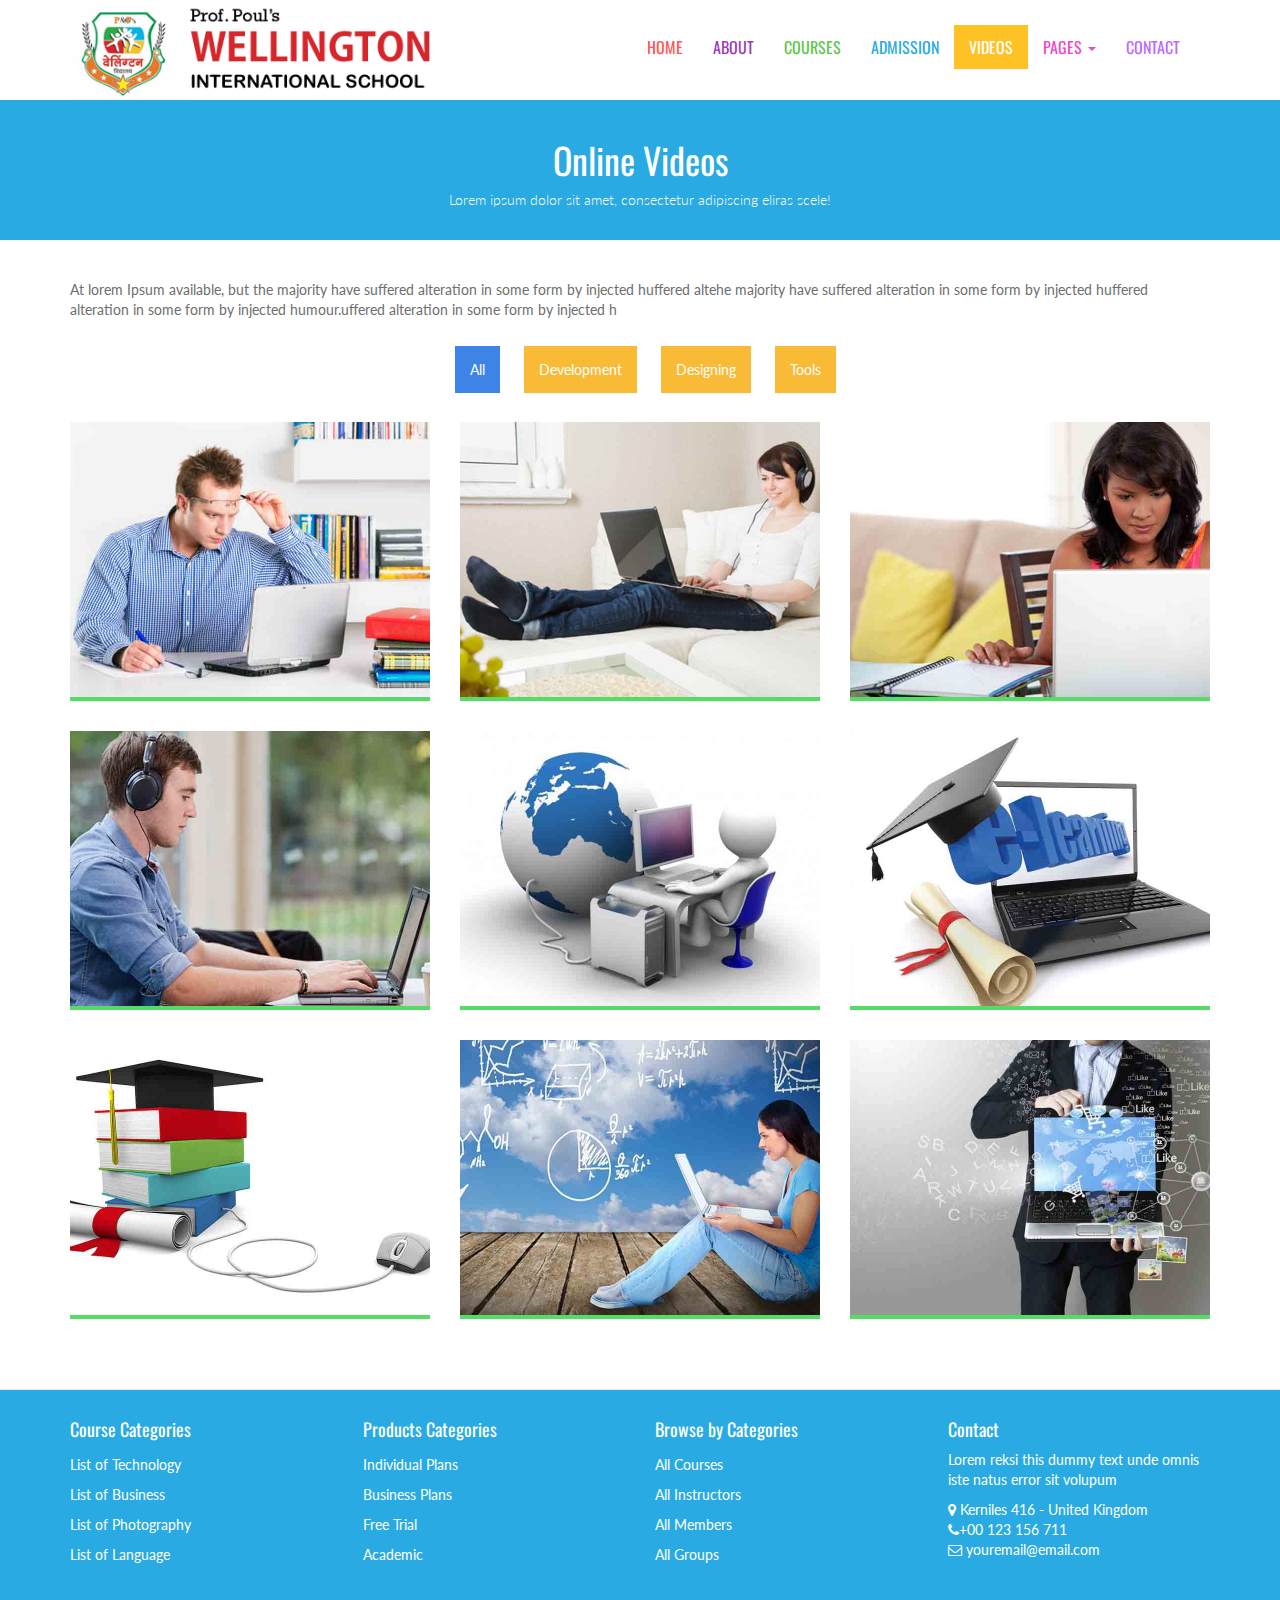
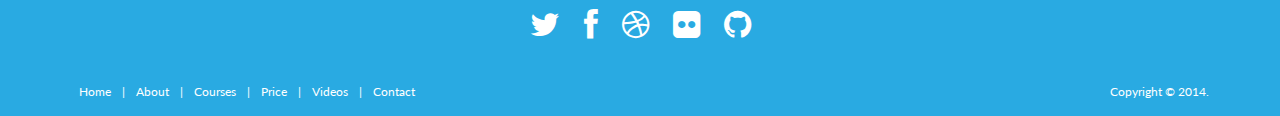
<file: videos.html>
<!DOCTYPE html>
<html lang="en">
<head>
	<meta charset="utf-8">
	<meta name="viewport" content="width=device-width, initial-scale=1.0">
	<meta name="description" content="free-educational-responsive-web-template-webEdu">
	<meta name="author" content="webThemez.com">
	<title>Willington International School, Nanded.</title>
	<link rel="favicon" href="assets/images/favicon.png">
	<link rel="stylesheet" media="screen" href="http://fonts.googleapis.com/css?family=Open+Sans:300,400,700">
	<link rel="stylesheet" href="assets/css/bootstrap.min.css">
	<link rel="stylesheet" href="assets/css/font-awesome.min.css">
	<!-- Custom styles for our template -->
	<link rel="stylesheet" href="assets/css/bootstrap-theme.css" media="screen">
	<link rel="stylesheet" type="text/css" href="assets/css/isotope.css" media="screen" />
	<link rel="stylesheet" href="assets/js/fancybox/jquery.fancybox.css" type="text/css" media="screen" />
	<link rel="stylesheet" href="assets/css/style.css">
	<!-- HTML5 shim and Respond.js IE8 support of HTML5 elements and media queries -->
	<!--[if lt IE 9]>
	<script src="assets/js/html5shiv.js"></script>
	<script src="assets/js/respond.min.js"></script>
	<![endif]-->
</head>

<body>
	<!-- Fixed navbar -->
	<div class="navbar navbar-inverse">
		<div class="container">
			<div class="navbar-header">
				<!-- Button for smallest screens -->
				<button type="button" class="navbar-toggle" data-toggle="collapse" data-target=".navbar-collapse"><span class="icon-bar"></span><span class="icon-bar"></span><span class="icon-bar"></span></button>
				<a class="navbar-brand" href="index.html">
					<img src="assets/images/logo.png" alt="Techro HTML5 template"></a>
			</div>
			<div class="navbar-collapse collapse">
				<ul class="nav navbar-nav pull-right mainNav">
					<li class="c1"><a href="index.html">Home</a></li>
					<li class="c2"><a href="about.html">About</a></li>
					<li class="c3"><a href="courses.html">Courses</a></li>
					<li class="c4"><a href="price.html">Admission</a></li>
					<li class="c5 active"><a href="videos.html">Videos</a></li>
					<li class="c6 dropdown">
						<a href="#" class="dropdown-toggle" data-toggle="dropdown">Pages <b class="caret"></b></a>
						<ul class="dropdown-menu">
							<li><a href="sidebar-right.html">Right Sidebar</a></li>
							<li><a href="#">Dummy Link1</a></li>
							<li><a href="#">Dummy Link2</a></li>
							<li><a href="#">Dummy Link3</a></li>
						</ul>
					</li>
					<li class="c7"><a href="contact.html">Contact</a></li>

				</ul>
			</div>
			<!--/.nav-collapse -->
		</div>
	</div>
	<!-- /.navbar -->

		<header id="head" class="secondary">
            <div class="container">
                    <h1>Online Videos</h1>
                    <p>Lorem ipsum dolor sit amet, consectetur adipiscing eliras scele!</p>
                </div>
    </header>


	<!-- container -->
	<section class="container">
		<div class="row">
			<div class="col-md-12">
				<section id="portfolio" class="page-section section appear clearfix">
					<br />
					<br />
					<p>
						At lorem Ipsum available, but the majority have suffered alteration in some form by injected huffered altehe majority have suffered alteration in some form by injected huffered alteration in some form by injected humour.uffered alteration in some form by injected h
					<br />
						<br />
					</p>


					<div class="row">
						<nav id="filter" class="col-md-12 text-center">
							<ul>
								<li><a href="#" class="current btn-theme btn-small" data-filter="*">All</a></li>
								<li><a href="#" class="btn-theme btn-small" data-filter=".webdesign">Development</a></li>
								<li><a href="#" class="btn-theme btn-small" data-filter=".photography">Designing</a></li>
								<li><a href="#" class="btn-theme btn-small" data-filter=".print">Tools</a></li>
							</ul>
						</nav>
						<div class="col-md-12">
							<div class="row">
								<div class="portfolio-items isotopeWrapper clearfix" id="3">

									<article class="col-sm-4 isotopeItem webdesign">
										<div class="portfolio-item">
											<img src="assets/images/portfolio/img1.jpg" alt="" />
											<div class="portfolio-desc align-center">
												<div class="folio-info">
													<a href="assets/images/portfolio/img1.jpg" class="fancybox">
														<h5>Project Title</h5>
														<i class="fa fa-link fa-2x"></i></a>
												</div>
											</div>
										</div>
									</article>

									<article class="col-sm-4 isotopeItem photography">
										<div class="portfolio-item">
											<img src="assets/images/portfolio/img2.jpg" alt="" />
											<div class="portfolio-desc align-center">
												<div class="folio-info">
													<a href="assets/images/portfolio/img2.jpg" class="fancybox">
														<h5>Project Title</h5>
														<i class="fa fa-link fa-2x"></i></a>
												</div>
											</div>
										</div>
									</article>


									<article class="col-sm-4 isotopeItem photography">
										<div class="portfolio-item">
											<img src="assets/images/portfolio/img3.jpg" alt="" />
											<div class="portfolio-desc align-center">
												<div class="folio-info">
													<a href="assets/images/portfolio/img3.jpg" class="fancybox">
														<h5>Project Title</h5>
														<i class="fa fa-link fa-2x"></i></a>
												</div>
											</div>
										</div>
									</article>

									<article class="col-sm-4 isotopeItem print">
										<div class="portfolio-item">
											<img src="assets/images/portfolio/img4.jpg" alt="" />
											<div class="portfolio-desc align-center">
												<div class="folio-info">
													<a href="assets/images/portfolio/img4.jpg" class="fancybox">
														<h5>Project Title</h5>
														<i class="fa fa-link fa-2x"></i></a>
												</div>
											</div>
										</div>
									</article>

									<article class="col-sm-4 isotopeItem photography">
										<div class="portfolio-item">
											<img src="assets/images/portfolio/img5.jpg" alt="" />
											<div class="portfolio-desc align-center">
												<div class="folio-info">
													<a href="assets/images/portfolio/img5.jpg" class="fancybox">
														<h5>Project Title</h5>
														<i class="fa fa-link fa-2x"></i></a>
												</div>
											</div>
										</div>
									</article>

									<article class="col-sm-4 isotopeItem webdesign">
										<div class="portfolio-item">
											<img src="assets/images/portfolio/img6.jpg" alt="" />
											<div class="portfolio-desc align-center">
												<div class="folio-info">
													<a href="assets/images/portfolio/img6.jpg" class="fancybox">
														<h5>Project Title</h5>
														<i class="fa fa-link fa-2x"></i></a>
												</div>
											</div>
										</div>
									</article>

									<article class="col-sm-4 isotopeItem print">
										<div class="portfolio-item">
											<img src="assets/images/portfolio/img7.jpg" alt="" />
											<div class="portfolio-desc align-center">
												<div class="folio-info">
													<a href="images/portfolio/img7.jpg" class="fancybox">
														<h5>Project Title</h5>
														<i class="fa fa-link fa-2x"></i></a>
												</div>
											</div>
										</div>
									</article>

									<article class="col-sm-4 isotopeItem photography">
										<div class="portfolio-item">
											<img src="assets/images/portfolio/img8.jpg" alt="" />
											<div class="portfolio-desc align-center">
												<div class="folio-info">
													<a href="images/portfolio/img8.jpg" class="fancybox">
														<h5>Project Title</h5>
														<i class="fa fa-link fa-2x"></i></a>
												</div>
											</div>
										</div>
									</article>

									<article class="col-sm-4 isotopeItem print">
										<div class="portfolio-item">
											<img src="assets/images/portfolio/img9.jpg" alt="" />
											<div class="portfolio-desc align-center">
												<div class="folio-info">
													<a href="images/portfolio/img9.jpg" class="fancybox">
														<h5>Project Title</h5>
														<i class="fa fa-link fa-2x"></i></a>
												</div>
											</div>
										</div>
									</article>
								</div>

							</div>


						</div>
					</div>

				</section>
			</div>
		</div>

	</section>
	<!-- /container -->
 <footer id="footer">
 
		<div class="container">
   <div class="row">
  <div class="footerbottom">
    <div class="col-md-3 col-sm-6">
      <div class="footerwidget">
        <h4>
          Course Categories
        </h4>
        <div class="menu-course">
          <ul class="menu">
            <li><a href="#">
                List of Technology 
              </a>
            </li>
            <li><a href="#">
                List of Business
              </a>
            </li>
            <li><a href="#">
                List of Photography
              </a>
            </li>
            <li><a href="#">
               List of Language
              </a>
            </li>
          </ul>
        </div>
      </div>
    </div>
    <div class="col-md-3 col-sm-6">
      <div class="footerwidget">
        <h4>
          Products Categories
        </h4>
        <div class="menu-course">
          <ul class="menu">
            <li> <a href="#">
                Individual Plans  </a>
            </li>
            <li><a href="#">
                Business Plans
              </a>
            </li>
            <li><a href="#">
                Free Trial
              </a>
            </li>
            <li><a href="#">
                Academic
              </a>
            </li>
          </ul>
        </div>
      </div>
    </div>
    <div class="col-md-3 col-sm-6">
      <div class="footerwidget">
        <h4>
          Browse by Categories
        </h4>
        <div class="menu-course">
          <ul class="menu">
            <li><a href="#">
                All Courses
              </a>
            </li>
            <li> <a href="#">
                All Instructors
              </a>
            </li>
            <li><a href="#">
                All Members
              </a>
            </li>
            <li>
              <a href="#">
                All Groups
              </a>
            </li>
          </ul>
        </div>
      </div>
    </div>
    <div class="col-md-3 col-sm-6"> 
            	<div class="footerwidget"> 
                         <h4>Contact</h4> 
                        <p>Lorem reksi this dummy text unde omnis iste natus error sit volupum</p>
            <div class="contact-info"> 
            <i class="fa fa-map-marker"></i> Kerniles 416  - United Kingdom<br>
            <i class="fa fa-phone"></i>+00 123 156 711 <br>
             <i class="fa fa-envelope-o"></i> youremail@email.com
              </div> 
                </div><!-- end widget --> 
    </div>
  </div>
</div>
			<div class="social text-center">
				<a href="#"><i class="fa fa-twitter"></i></a>
				<a href="#"><i class="fa fa-facebook"></i></a>
				<a href="#"><i class="fa fa-dribbble"></i></a>
				<a href="#"><i class="fa fa-flickr"></i></a>
				<a href="#"><i class="fa fa-github"></i></a>
			</div>

			<div class="clear"></div>
			<!--CLEAR FLOATS-->
		</div>
		<div class="footer2">
			<div class="container">
				<div class="row">

					<div class="col-md-6 panel">
						<div class="panel-body">
							<p class="simplenav">
								<a href="index.html">Home</a> | 
								<a href="about.html">About</a> |
								<a href="courses.html">Courses</a> |
								<a href="price.html">Price</a> |
								<a href="videos.html">Videos</a> |
								<a href="contact.html">Contact</a>
							</p>
						</div>
					</div>

					<div class="col-md-6 panel">
						<div class="panel-body">
							<p class="text-right">
								Copyright &copy; 2014. 
							</p>
						</div>
					</div>

				</div>
				<!-- /row of panels -->
			</div>
		</div>
	</footer>


	<!-- JavaScript libs are placed at the end of the document so the pages load faster -->
	<script src="http://ajax.googleapis.com/ajax/libs/jquery/1.10.2/jquery.min.js"></script>
	<script src="http://netdna.bootstrapcdn.com/bootstrap/3.0.0/js/bootstrap.min.js"></script>
	<script src="assets/js/jquery.cslider.js"></script>
	<script src="assets/js/jquery.isotope.min.js"></script>
	<script src="assets/js/fancybox/jquery.fancybox.pack.js" type="text/javascript"></script>
	<script src="assets/js/custom.js"></script>
</body>
</html>
</file>
<file: assets/css/style.css>
/*
Author: WebThemez.com
Website: http://webthemez.com
Note: Please do not remove the footer backlink (webthemez.com)--(if you want to remove contact: webthemez@gmail.com)
Licence: Creative Commons Attribution 3.0** - http://creativecommons.org/licenses/by/3.0/
*/
@import url(http://fonts.googleapis.com/css?family=Oswald:400,700);
@import url(http://fonts.googleapis.com/css?family=Lato:400,700);
body {
	font-family: 'Lato', sans-serif;
	font-weight: normal;
    color: #6E6E6E;
}
/*General*/
h1, h2, h3, h4, h5, h6 {
	font-weight: normal;
	font-family: 'Oswald', sans-serif;
}
h1, .h1, h2, .h2, h3, .h3 {
	margin-top: 30px;
}
h2 {
	margin: 30px 0;
	color: #29AAE2;
}
a{
    color:#3d84e6;
}
a:hover, a:focus{
    color:#3d84e6;
    text-decoration: underline;
}
.navbar-toggle {
	background-color: rgba(0, 0, 0, 0.89);
}
.navbar-nav>li>a {
	padding-top: 12px;
	padding-bottom: 12px;
	font-family: 'Oswald', sans-serif;
	font-weight: 400 !important;
}
blockquote {
	font-style: italic;
	font-family: Georgia;
	color: #999;
	margin: 0px 0 0px;
	padding: 0px 20px;
}
label {
	color: #777;
}
.btn-inline {
	color: #29AAE2;
	font-size: 15px; 
}
.form-control {
	display: block;
	width: 100%;
	height: 41px;
	padding: 6px 12px;
	font-size: 14px;
	line-height: 2.428571;
	color: #555;
	background-color: #F7F7F7;
	background-image: none;
	border: 1px solid #ccc;
	border-radius: 0px;
}
.navbar-inverse .navbar-brand img {
	width: 360px;
}
.navbar-inverse .navbar-nav > li.c1 a{
color: #F55;
}
.navbar-inverse .navbar-nav > li.c2 a{
color: #973CB6;
}
.navbar-inverse .navbar-nav > li.c3 a{
color: #5EC64D;
}
.navbar-inverse .navbar-nav > li.c4 a{
color: #29AAE2;
}
.navbar-inverse .navbar-nav > li.c5 a{
color: #FFC225;
}
.navbar-inverse .navbar-nav > li.c6 a{
color: #ED47C5;
}
.navbar-inverse .navbar-nav > li.c7 a{
color: #BD69FF;
}
.navbar-inverse .navbar-nav > li.c1 a:hover, .navbar-inverse .navbar-nav > li.c1.active a{
color:#fff;
background: #F55;
}
.navbar-inverse .navbar-nav > li.c2 a:hover, .navbar-inverse .navbar-nav > li.c2.active a{
color: #fff;
background:#973CB6;
}
.navbar-inverse .navbar-nav > li.c3 a:hover, .navbar-inverse .navbar-nav > li.c3.active a{
color: #fff;
background:#5EC64D;
}
.navbar-inverse .navbar-nav > li.c4 a:hover, .navbar-inverse .navbar-nav > li.c4.active a{
color: #fff;
background: #29AAE2;
}
.navbar-inverse .navbar-nav > li.c5 a:hover, .navbar-inverse .navbar-nav > li.c5.active a{
color: #fff;
background:#FFC225;
}
.navbar-inverse .navbar-nav > li.c6 a:hover, .navbar-inverse .navbar-nav > li.c6.active a{
color: #fff;
background:#ED47C5;
}
.navbar-inverse .navbar-nav > li.c7 a:hover, .navbar-inverse .navbar-nav > li.c7.active a{
color: #fff;
background:#BD69FF;
}
.b1{
color:#fff;
background:#F55;
}
.b2{
color:#fff;
background:#973CB6;
}
.b3{
color:#fff;
background:#5EC64D;
}
.b4{
color:#fff;
background: #29AAE2;
}
.grey-box-icon h4{
padding:20px 0;
}
.grey-box-icon a{
margin: 20px 0 0;
color: #fff;
padding: 10px 20px;
border: 1px solid #fff;
display: inline-block;
} 

.section-title {
	margin-bottom: 20px;
}
/* Header */
#head {
	/*background: #181015 url( ../images/bg_header.jpg) no-repeat;*/
	background-size: cover;
	height: 600px;
	text-align: center;
	color: white;
	font-weight: 300;
	position: relative; 
	background-position-x: center;
}
#head.secondary {
	height: 100px;
	min-height: 100px;
	padding-top: 0px;
}
#head .lead {
	font-size: 44px;
	margin-bottom: 6px;
	color: white;
	line-height: 1.15em;
}
#head .tagline {
	color: rgba(255,255,255,0.75);
	margin-bottom: 25px;
}
#head .tagline a {
	color: #fff;
}
#head .btn {
	margin-bottom: 10px;
}
#head .btn-default {
	text-shadow: none;
	background: transparent;
	color: rgba(255,255,255,.5);
	-webkit-box-shadow: inset 0px 0px 0px 3px rgba(255,255,255,.5);
	-moz-box-shadow: inset 0px 0px 0px 3px rgba(255,255,255,.5);
	box-shadow: inset 0px 0px 0px 3px rgba(255,255,255,.5);
	background: transparent;
}
#head .btn-default:hover, #head .btn-default:focus {
	color: rgba(255,255,255,.8);
	-webkit-box-shadow: inset 0px 0px 0px 3px rgba(255,255,255,.8);
	-moz-box-shadow: inset 0px 0px 0px 3px rgba(255,255,255,.8);
	box-shadow: inset 0px 0px 0px 3px rgba(255,255,255,.8);
	background: transparent;
}
#head .btn-default:active, #head .btn-default.active {
	color: #fff;
	-webkit-box-shadow: inset 0px 0px 0px 3px #fff;
	-moz-box-shadow: inset 0px 0px 0px 3px #fff;
	box-shadow: inset 0px 0px 0px 3px #fff;
	background: transparent;
}
.fluid_container {
	bottom: 0;
	height: 100%;
	left: 0;
	right: 0;
	top: 0;
	z-index: 0;
}
#camera_wrap_4 {
	bottom: 0;
	height: 100%;
	left: 0;
	margin-bottom: 0!important;
	position: absolute;
	right: 0;
	top: 0;
}
.camera_bar {
	z-index: 2;
}
.camera_thumbs {
	margin-top: -100px;
	position: relative;
	z-index: 1;
}
.camera_thumbs_cont {
	border-radius: 0;
	-moz-border-radius: 0;
	-webkit-border-radius: 0;
}
.camera_overlayer {
	opacity: .1;
}
.panel {
	margin-bottom: 0px;
	background-color: transparent;
	border: 1px solid transparent;
	border-radius: 0px;
	-webkit-box-shadow: none;
	box-shadow: none;
}
.panel-body {
	padding: 0px;
}
.btn-action, .btn-primary {
	color: #FFEFD7;
	background-image: -webkit-linear-gradient(top, #0ecfec 0%, #09bed9 100%);
	background-image: linear-gradient(to bottom, #0ecfec 0%, #09bed9 100%);
 filter: progid:DXImageTransform.Microsoft.gradient(startColorstr='#0ecfec22', endColorstr='#09bed900', GradientType=0);
 filter: progid:DXImageTransform.Microsoft.gradient(enabled = false);
	background-repeat: repeat-x;
	border: 0 none;
}
.btn-action:hover, .btn-primary:hover {
	background: #04a0b7;
}
.btn:hover, .btn:active {
	color: #c0c0c0;
}
ul, .list.custom-list ul {
	margin: 0 0 11px;
	list-style-type: none;
	padding-left: 10px;
}
.list.custom-list ul li {
	margin: 0;
	padding: 4px 0 5px 0px;
	border-top: 1px dashed #f2f2f2;
	position: relative;
	/*background: url(../images/arrow.png) no-repeat 0 11px;*/
}
.list.custom-list ul li a {
	font: 14px/1.2em 'Roboto', sans-serif;
	color: #29AAE2;
	text-transform: none;
	display: inline;
	position: relative;
}
.thumbnail {
	position: relative;
	margin: 0;
	border-radius: 0;
	box-shadow: none;
	border: none;
	padding: 0;
	background: none; 
	padding: 4px;
	background: #F9F9F9;
	border-bottom: 2px solid #29AAE2;
}
.thumbnail time {
	background: #3d84e6;
	padding: 5px 0;
	display: block;
	text-indent: 12px;
	color: #fff;
}
.thumbnail .caption {
	padding: 15px;
	color: #606577;
}
.thumbnail .caption:hover {
}
.thumbnail .caption a {
	font: 20px;
}
.slideUp {
	top: -100px;
}
.navbar-inverse {
	background: #fff;  
margin: 0 auto; 
}
.navbar-inverse {
	border: none;
}
.navbar-inverse .navbar-nav > li > a, .navbar-inverse .navbar-nav > .open ul > a { 
	font-size: 16px;
	text-transform: uppercase;
}
.navbar-inverse .navbar-nav > li > a:hover, .navbar-inverse .navbar-nav > li > a:focus, 
.navbar-inverse .navbar-nav > .open > a:hover, .navbar-inverse .navbar-nav > .open > a:focus,
.navbar-inverse .navbar-nav > .active > a{
	background: #3d84e6; 
    border-radius: 0px;
} 
.navbar-inverse .navbar-nav > li > a, .navbar-inverse .navbar-nav > .open ul > a {
	text-align: left;
}
.navbar-inverse .navbar-nav > .active > a, .navbar-inverse .navbar-nav > .active > a:hover{
color: #fff !important;
    border-radius: 0px;
    background: #3d84e6;
}
.heading-text{
    position: absolute;
    z-index: 999;
    text-align: center;
    width: 100%;
    left: 0px;
    right: 0px;
    bottom: 0px;
}
.heading-text h1{
    font-size: 38px;
    background: rgba(255, 85, 85, 0.81);
    padding: 15px 20px;
    display: inline-block;
}
.heading-text p{
font-size: 22px;
background: rgba(255, 85, 85, 0.78);
padding: 15px 20px;
display: inline-block;
clear: both;
}
/* Highlights*/
.highlight {
	margin-top: 40px;
}
.h-caption {
	text-align: center;
}
.h-caption i {
	display: block;
	font-size: 54px;
	color: #3d84e6;
	margin-bottom: 36px;
}
.h-caption h4 {
	color: #382526;
	font-size: 16px;
	font-weight: bold;
	margin-bottom: 20px;
}
div.hbox {
	background: #fff;
	padding: 10px 15px;
}
.h-body {
}
.jumbotron {
	background-color: #E0E0E0;
}
.page-header {
	border-bottom: 1px solid #15c008;
}
.page-title {
	margin-top: 20px;
	font-weight: 300;
	color: #15c008;
}
.text-muted {
	color: #888;
}
.breadcrumb {
	background: none;
	padding: 0;
	margin: 30px 0 0px 0;
}
ul.list-spaces li {
	margin-bottom: 10px;
}
/* Helpers */
.container-full {
	margin: 0 auto;
	width: 100%;
}
.top-space {
	margin-top: 60px;
}
.top-margin {
	margin-top: 20px;
}
.circle {
	background: rgb(214, 214, 214);
	width: 95px;
	height: 95px;
	border-radius: 90px;
	line-height: 95px;
	margin: 0 auto 20px;
}
img {
	max-width: 100%;
}
img.pull-right {
	margin-left: 10px;
}
img.pull-left {
	margin-right: 10px;
}
#map {
	width: 100%;
	height: 280px;
}
#social {
	margin-top: 50px;
	margin-bottom: 50px;
}
#social .wrapper {
	width: 340px;
	margin: 0 auto;
}
.sidebar {
	padding-top: 36px;
	padding-bottom: 30px;
}
.sidebar .panel {
	margin-bottom: 20px;
}
.sidebar h1, .sidebar .h1, .sidebar h2, .sidebar .h2, .sidebar h3, .sidebar .h3 {
	margin-top: 20px;
}
.featured-box {
	padding: 20px;
    padding-left: 0px;
	margin-bottom: 20px;
}
.featured-box .text {
	padding-left: 0px;
}
.featured-box h3 {
    font-size: 18px;
	margin: 0 0 5px 0;
}
.featured-box i {
	position: absolute;
	display: inline-block;
	color: #A8A8A8; 
	padding: 0px;
	border-radius: 50px;
	width: 24px;
	height: 24px;
	margin: 0px;
	width: 60px;
	height: 60px;
	text-align: center;
	line-height: 60px;
}
footer {
	border-top: 1px solid #e5e5e5;
	background: #29AAE2;
	margin-top: 40px;
    padding-top: 20px;
	color: #fff;
}
 ul.menu{
    padding: 0px;
}
.menu li{
    padding: 5px 0px;
}
.menu li a{
    color: #FFFFFF;
}
.social {
	margin: 20px 0;
}
.social a {
	font-size: 32px;
	margin: 0 10px;
	color: #FFFFFF;
}
.social a:hover {
	color: #3d84e6;
}
/* Footer */
.footer1 {
	background: #fff;
	padding: 30px 0 0 0;
	font-size: 12px;
	color: #999;
}
.footer1 a {
	color: #ccc;
}
.footer1 a:hover {
	color: #fff;
}
.footer1 .panel {
	margin-bottom: 30px;
}
.footer1 .panel-title {
	font-size: 17px;
	font-weight: bold;
	color: #ccc;
	margin: 0 0 20px;
}
.footer1 .entry-meta {
	border-top: 1px solid #ccc;
	border-bottom: 1px solid #ccc;
	margin: 0 0 35px 0;
	padding: 2px 0;
	color: #888888;
	font-size: 12px;
	font-size: 0.75rem;
}
.footer1 .entry-meta a {
	color: #333333;
}
.footer1 .entry-meta .meta-in {
	border-top: 1px solid #ccc;
	border-bottom: 1px solid #ccc;
	padding: 10px 0;
}
.follow-me-icons {
	font-size: 30px;
}
.follow-me-icons i {
	float: left;
	margin: 0 10px 0 0;
	color: #3d84e6;
}
.footer2 {
	background: #29AAE2;
	padding: 15px 0;
	color: #aaa;
	font-size: 12px;
}
.footer2 a {
	color: #FFF;
}
.footer2 a:hover {
	color: #fff;
}
.footer2 p {
	margin: 0;
	color: #fff;
}
.panel-simplenav {
	margin-left: -5px;
}
.panel-simplenav a {
	margin: 0 5px;
}
#services .fa {
	color: #3d84e6;
}
/* carousel */
#quote-carousel {
	padding: 0 10px 30px 10px;
	margin-top: 30px 0px 0px;
}
/* Control buttons  */
#quote-carousel .carousel-control {
	background: none;
	color: #222;
	font-size: 2.3em;
	text-shadow: none;
	margin-top: 30px;
}
/* Previous button  */
#quote-carousel .carousel-control.left {
	left: -12px;
}
/* Next button  */
#quote-carousel .carousel-control.right {
	right: -12px !important;
}
/* Changes the position of the indicators */
#quote-carousel .carousel-indicators {
	right: 50%;
	top: auto;
	bottom: 0px;
	margin-right: -19px;
}
/* Changes the color of the indicators */
#quote-carousel .carousel-indicators li {
	background: #c0c0c0;
}
#quote-carousel .carousel-indicators .active {
	background: #333333;
}
#quote-carousel img {
	width: 250px;
	height: 100px;
}
/* End carousel */

.item blockquote {
	border-left: none;
	margin: 0;
}
.item blockquote img {
	margin-bottom: 10px;
}
.item blockquote p:before {
	content: "\f10d";
	font-family: 'Fontawesome';
	float: left;
	margin-right: 10px;
}
.contact ul {
	padding: 0px;
}
.contact ul li {
	margin-bottom: 10px;
	list-style: none;
}
footer ul li {
	list-style: none;
}
#map-canvas {
	height: 100%;
	margin: 0px;
	padding: 0px;
}
/* ------- */

.isotopeWrapper article {
	margin-bottom: 30px;
}
#portfolio {
}
#portfolio img {
	width: 100%;
}
#portfolio article p {
	margin-bottom: 1.45em;
	/*set next row on the baseline*/;
}
nav#filter {
	margin-bottom: 1.5em;
}
nav#filter li {
	display: inline-block;
	margin: 10px;
}
nav#filter a {
	padding: 15px;
	line-height: 20px;
	text-decoration: none;
	color: #FFFFFF;
    border-left: 0px;
border-right: 0px;
	background: #F9BA36;
}
nav#filter a.current {
	background: #3d84e6;
	color: #fff;
}
.iconColor .fa {
	color: #ee0c45;
}
.portfolio-items article img {
	width: 100%;
}
.portfolio-item {
	display: block;
	position: relative;
	-webkit-transition: all 0.2s ease-in-out;
	-moz-transition: all 0.2s ease-in-out;
	-o-transition: all 0.2s ease-in-out;
	transition: all 0.2s ease-in-out;
	border-bottom: 4px solid #55DC65;
}
.portfolio-item img {
	-webkit-transition: all 300ms linear;
	-moz-transition: all 300ms linear;
	-o-transition: all 300ms linear;
	-ms-transition: all 300ms linear;
	transition: all 300ms linear;
}
.portfolio-item .portfolio-desc {
	display: block;
	opacity: 0;
	position: absolute;
	width: 100%;
	left: 0;
	top: 0;
	color: rgba(220, 220, 220);
}
.fancybox-overlay {
	background: rgba(0, 0, 0, 0.64);
}
.portfolio-item:hover .portfolio-desc {
	padding-top: 20%;
	height: 100%;
	transition: all 200ms ease-in-out 0s;
	opacity: 1;
	background: rgba(61, 61, 61, 0.67);
}
.portfolio-item .portfolio-desc a {
	color: #fff;
	text-align: center;
	display: block;
}
.portfolio-item .portfolio-desc a:hover {
	/*text-shadow: 2px 2px 1px rgba(0, 0, 0, 0.7);*/
	text-decoration: none;
}
.portfolio-item .portfolio-desc .folio-info {
	top: -20px;
	padding: 30px;
	height: 0;
	opacity: 0;
	position: relative;
}
.portfolio-item:hover .folio-info {
	height: 100%;
	opacity: 1;
	transition: all 500ms ease-in-out 0s;
	top: 5px;
}
.portfolio-item .portfolio-desc .folio-info h5 {
	text-transform: uppercase;
	text-align: center;
	font-weight: bold;
	font-size: 1.4em;
}
.portfolio-item .portfolio-desc .folio-info p {
	color: #ffffff;
	font-size: 12px;
}
.newsBox {
	margin-bottom: 12px;
}
.newsBox img {
	width: 100% !important;
}
/*Da Slider*/
.da-slider {
	width: auto;
	height: auto;
	max-height: initial;
	position: absolute;
	top: 0px;
	bottom: 0px;
	right: 0px;
	left: 0px;
}
.da-slide h2 {
	text-align: left;
	top: 15%;
	font-weight: bold;
}
.da-slide p {
	text-align: left;
	top: 40%;
	font-size: 30px;
}
.da-arrows span {
	position: absolute;
	top: 45%;
}
.da-dots span.da-dots-current:after {
	content: '';
	background: #3d84e6;
}
.team-member {
	padding-top: 5px;
	margin-bottom: 15px;
}
.team-heading {
	display: block;
	width: 100%;
}
.member-img {
	overflow: hidden;
}
.member-img img {
	border-radius: 0px; 
}
.team-socials {
	margin: 15px 0;
	display: block;
	text-align: center;
}
.team-socials i {
	width: 35px;
	height: 35px;
	position: relative;
	display: inline-block;
	text-align: center;
	font-size: 18px;
	color: #C7C7C7;
}
.team-socials i:hover {
	color: #3d84e6;
}
.team-member h4 {
	font-size: 19px;
	line-height: 32px;
	padding: 10px 0 0;
	text-align: center;
	margin: 0px;
}
.team-member .pos {
	display: block;
	margin: 0;
	text-align: center;
}
#head.secondary { 
	padding-top: 0px;
	background: #29AAE2;
	background-size: cover;
	text-align: center; 
    padding:10px 0;
	height: 140px; 
}
#head.secondary h1{ 
    COLOR: #fff;
    text-align: center;
}
/*Price table*/
.flat {
	margin: 30px 0;
}
.flat .plan {
	border-radius: 0px;
	list-style: none;
	padding: 0 0 20px;
	margin: 0 0 15px;
	background: #fff;
	text-align: center;
	box-shadow: 0px 3px 3px rgba(0, 0, 0, 0.29) !important;
}
.flat .plan li {
	padding: 10px 15px;
	color: #ccc;
	border-top: 1px solid #f5f5f5;
	-webkit-transition: 300ms;
	transition: 300ms;
}
.flat .plan li.plan-price {
	border-top: 0;
}
.flat .plan li.plan-name {
	border-radius: 0;
	padding: 15px;
	font-size: 24px;
	line-height: 24px;
	color: #fff;
	background: #A5A5A5;
	margin-bottom: 30px;
	border-top: 0;
}
.flat .plan li > strong {
	color: #6B6B6B;
	font-weight: normal;
}
.flat .plan li.plan-action {
	margin-top: 10px;
	border-top: 0;
	border-radius: 0px;
}
.flat .plan.featured {
	-webkit-transform: scale(1.1);
	-ms-transform: scale(1.1);
	transform: scale(1.1);
}
.flat .plan.featured:hover li.plan-name, .flat .plan:hover li.plan-name, .flat .plan.featured.plan-name {
	background: #F9BA36 !important;
}
.btn {
	background: #3d84e6;
	color: #fff;
}
.footer2 a {
	padding: 4px 8px;
}

/**
  MEDIA QUERIES
*/
@media (max-width: 767px) {
#head.secondary {
	height: 80px;
	min-height: 80px;
	background-size: initial;
}
#camera_wrap_4, #head{
height:480px !important;
}
#head .lead {
	font-size: 34px;
}
}

/* Small devices (tablets, 768px and up) */
@media (min-width: 768px) {
#quote-carousel {
	margin-bottom: 0;
	padding: 0 40px 30px 40px;
	margin-top: 30px;
}
}

@media (max-width: 767px) {
.navbar-collapse ul {
	text-align: right;
	margin-right: 0px;
}
}

/* Small devices (tablets, up to 768px) */
@media (max-width: 768px) {
/* Make the indicators larger for easier clicking with fingers/thumb on mobile */
    #head.secondary { 
height: 157px !important;
}
#camera_wrap_4, #head{
height:480px !important;
}
.navbar-inverse .navbar-nav > li > a, .navbar-inverse .navbar-nav > .open ul > a {
	font-size: 13px;
}
    .navbar-inverse .navbar-nav > li > a, .navbar-inverse .navbar-nav > .open ul > a {
text-align: right;
}
#quote-carousel .carousel-indicators {
	bottom: -20px !important;
}
#quote-carousel .carousel-indicators li {
	display: inline-block;
	margin: 0px 5px;
	width: 15px;
	height: 15px;
}
#quote-carousel .carousel-indicators li.active {
	margin: 0px 5px;
	width: 20px;
	height: 20px;
}
.footer2 p {
	margin: 0;
	text-align: center;
}
}

@media (max-width: 420px) { 
#camera_wrap_4, #head{
height:380px !important;
}
.da-slide h2 {
	font-size: 28px;
}
.da-slide p {
	font-size: 19px;
	font-weight: 400;
}
}
.camera_caption h2 {
border-bottom: 4px solid #1fcdff;
font-family: 'Open Sans', sans-serif;
font-size: 100px;
font-weight: 700;
letter-spacing: -2px;
}
.camera_fakehover:before {
content: '';
width: 100%;
height: initial;
z-index: 99999;
position: absolute;
height: inherit;
width: 100%;
left: 0px;
}
.grey-box-icon { 
padding: 15px 20px 20px 20px;
text-align: center;
margin-top: 40px;
position: relative;
}
.grey-box-icon-pos{
    margin-top: -88px;
    margin-bottom: 31px;
}
.grey-box-icon:hover .fontawesome-icon.circle-white {
background-color: #f6f6f6;
color: #697277;
-moz-transition: all .2s ease-in;
-webkit-transition: all .2s ease-in;
-o-transition: all .2s ease-in;
transition: all .2s ease-in;
}
.footer_post li {
float: left;
margin: 2px;
list-style: none;
}

.video-list-thumbs{}
.video-list-thumbs > li{
    margin-bottom:12px
}
.video-list-thumbs > li:last-child{}
.video-list-thumbs > li > a{
	display:block;
	position:relative;
	background-color: #F5F5F5;
	color: #fff;
	padding: 5px;
	border-radius: 0;}
.video-list-thumbs > li > a:hover{
	background-color: #29AAE2;
	transition:all 500ms ease;
	box-shadow:0 2px 4px rgba(0,0,0,.3);
	text-decoration:none
}
.video-list-thumbs h2{
	bottom: 0;
	font-size: 14px;
	margin: 8px 0 0;
	padding: 10px;
	color: #1F1F1F;
	line-height: 25px;
}
.video-list-thumbs .play-button{
    font-size: 60px;
    opacity: 0.6;
    position: absolute;
    right: 43%;
    top: 34%;
    background: url(../images/playbutton.png) no-repeat;
    width: 36px;
    height: 36px;
}
.video-list-thumbs > li > a:hover .play-button{
	color:#fff;
	opacity:1; 
	transition:all 500ms ease;
}
.video-list-thumbs .duration{
	background-color: rgba(0, 0, 0, 0.4);
	border-radius: 2px;
	color: #fff;
	font-size: 11px;
	font-weight: bold;
	left: 12px;
	line-height: 13px;
	padding: 2px 3px 1px;
	position: absolute;
	top: 12px;
}
.video-list-thumbs > li > a:hover .duration{
	background-color:#000;
	transition:all 500ms ease;
}
@media (min-width:320px) and (max-width: 480px) { 
	.video-list-thumbs .glyphicon-play-circle{
    font-size: 35px;
    right: 36%;
    top: 27%;
	}
	.video-list-thumbs h2{
		bottom: 0;
		font-size: 12px;
		height: 22px;
		margin: 8px 0 0;
	}
}
</file>
<file: assets/css/isotope.css>
/* Start: Recommended Isotope styles */

/**** Isotope Filtering ****/

.isotope-item {
  z-index: 2;
}

.isotope-hidden.isotope-item {
  pointer-events: none;
  z-index: 1;
}

/**** Isotope CSS3 transitions ****/

.isotope,
.isotope .isotope-item {
  -webkit-transition-duration: 0.8s;
     -moz-transition-duration: 0.8s;
      -ms-transition-duration: 0.8s;
       -o-transition-duration: 0.8s;
          transition-duration: 0.8s;
}

.isotope {
  -webkit-transition-property: height, width;
     -moz-transition-property: height, width;
      -ms-transition-property: height, width;
       -o-transition-property: height, width;
          transition-property: height, width;
}

.isotope .isotope-item {
  -webkit-transition-property: -webkit-transform, opacity;
     -moz-transition-property:    -moz-transform, opacity;
      -ms-transition-property:     -ms-transform, opacity;
       -o-transition-property:         top, left, opacity;
          transition-property:         transform, opacity;
}

/**** disabling Isotope CSS3 transitions ****/

.isotope.no-transition,
.isotope.no-transition .isotope-item,
.isotope .isotope-item.no-transition {
  -webkit-transition-duration: 0s;
     -moz-transition-duration: 0s;
      -ms-transition-duration: 0s;
       -o-transition-duration: 0s;
          transition-duration: 0s;
}

/* End: Recommended Isotope styles */



/* disable CSS transitions for containers with infinite scrolling*/
.isotope.infinite-scrolling {
  -webkit-transition: none;
     -moz-transition: none;
      -ms-transition: none;
       -o-transition: none;
          transition: none;
}



/**** Isotope styles ****/

/* required for containers to inherit vertical size from window */
/*html,
body {
  height: 100%;
}*/

#container {
  border: 1px solid #666;
  padding: 5px;
  margin-bottom: 20px;
}

.element {
  width: 110px;
  height: 110px;
  margin: 5px;
  float: left;
  overflow: hidden;
  position: relative;
  background: #888;
  color: #222;
  -webkit-border-top-right-radius: 1.2em;
      -moz-border-radius-topright: 1.2em;
          border-top-right-radius: 1.2em;
}

.element.alkali          { background: #F00; background: hsl(   0, 100%, 50%); }
.element.alkaline-earth  { background: #F80; background: hsl(  36, 100%, 50%); }
.element.lanthanoid      { background: #FF0; background: hsl(  72, 100%, 50%); }
.element.actinoid        { background: #0F0; background: hsl( 108, 100%, 50%); }
.element.transition      { background: #0F8; background: hsl( 144, 100%, 50%); }
.element.post-transition { background: #0FF; background: hsl( 180, 100%, 50%); }
.element.metalloid       { background: #08F; background: hsl( 216, 100%, 50%); }
.element.other.nonmetal  { background: #00F; background: hsl( 252, 100%, 50%); }
.element.halogen         { background: #F0F; background: hsl( 288, 100%, 50%); }
.element.noble-gas       { background: #F08; background: hsl( 324, 100%, 50%); }


.element * {
  position: absolute;
  margin: 0;
}

.element .symbol {
  left: 0.2em;
  top: 0.4em;
  font-size: 3.8em;
  line-height: 1.0em;
  color: #FFF;
}
.element.large .symbol {
  font-size: 4.5em;
}

.element.fake .symbol {
  color: #000;
}

.element .name {
  left: 0.5em;
  bottom: 1.6em;
  font-size: 1.05em;
}

.element .weight {
  font-size: 0.9em;
  left: 0.5em;
  bottom: 0.5em;
}

.element .number {
  font-size: 1.25em;
  font-weight: bold;
  color: hsla(0,0%,0%,.5);
  right: 0.5em;
  top: 0.5em;
}

.variable-sizes .element.width2 { width: 230px; }

.variable-sizes .element.height2 { height: 230px; }

.variable-sizes .element.width2.height2 {
  font-size: 2.0em;
}

.element.large,
.variable-sizes .element.large,
.variable-sizes .element.large.width2.height2 {
  font-size: 3.0em;
  width: 350px;
  height: 350px;
  z-index: 100;
}

.clickable .element:hover {
  cursor: pointer;
}

.clickable .element:hover h3 {
  text-shadow:
    0 0 10px white,
    0 0 10px white
  ;
}

.clickable .element:hover h2 {
  color: white;
}
</file>
